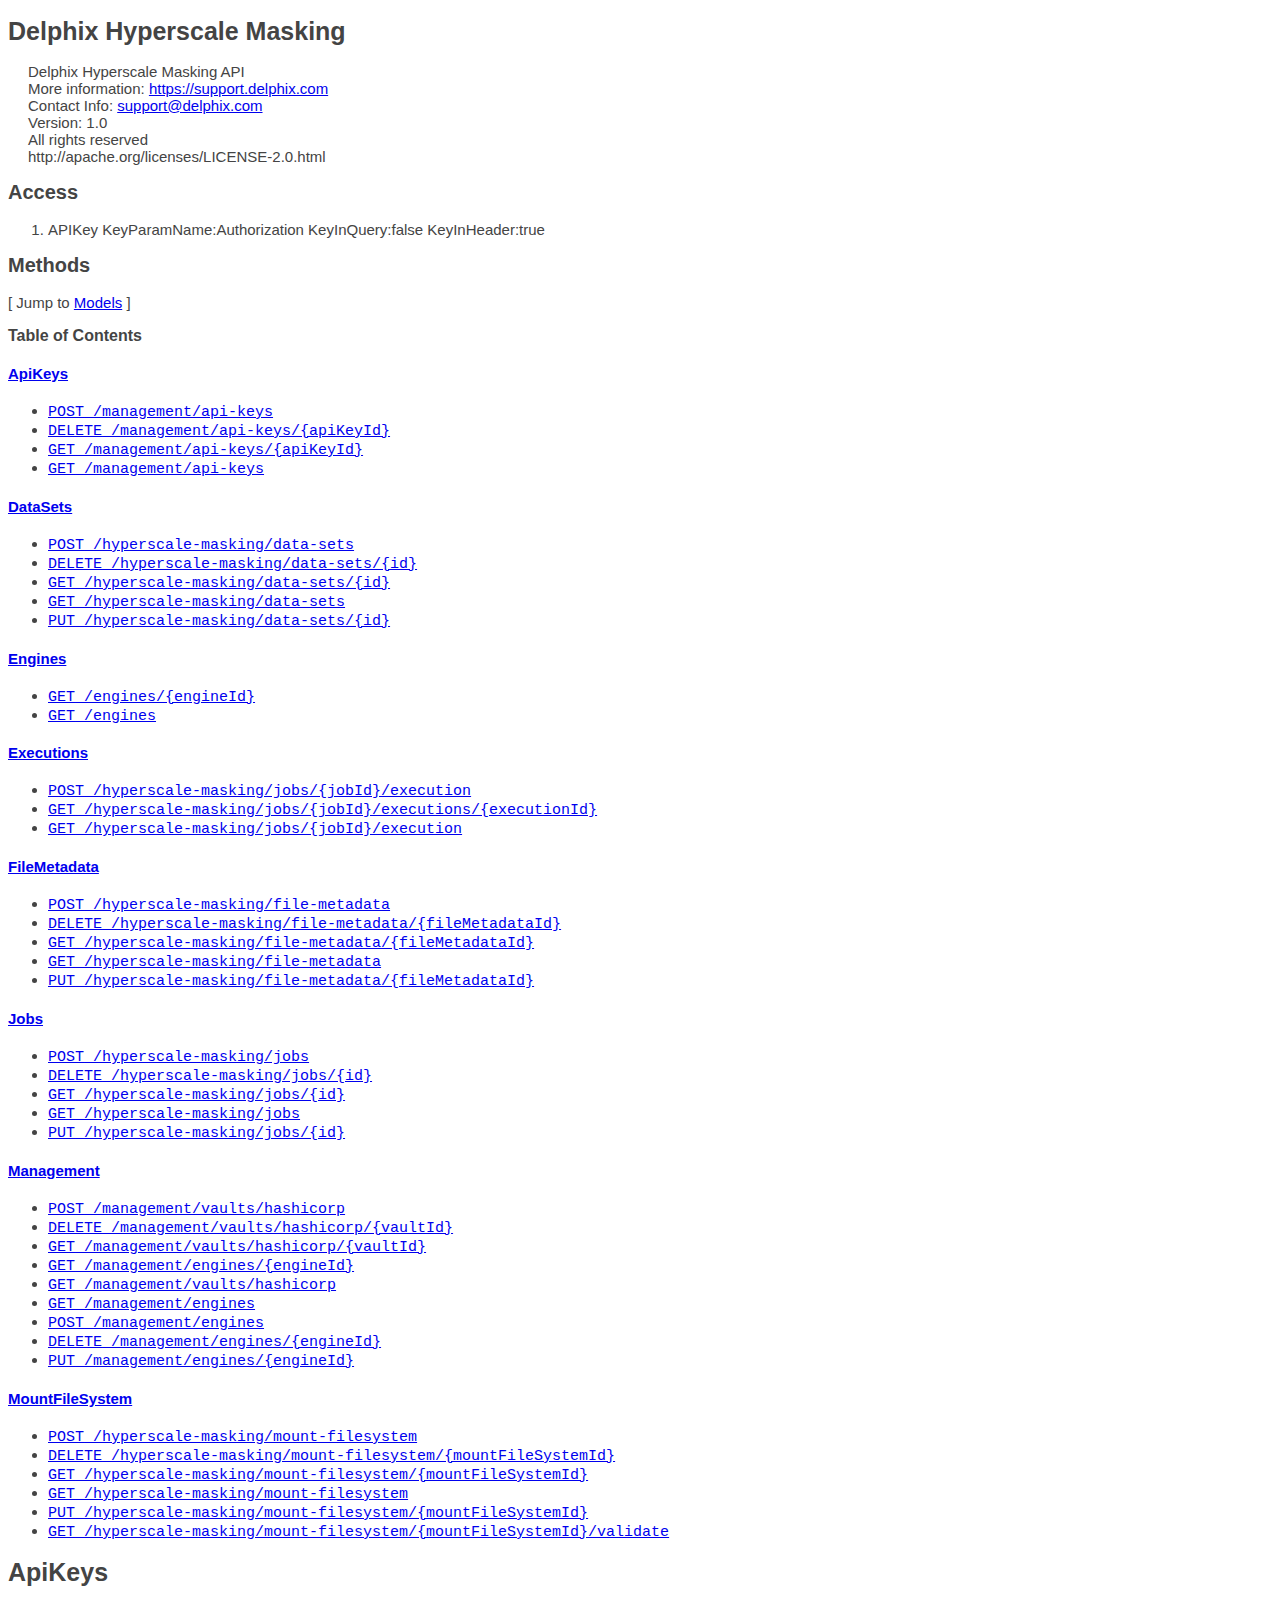
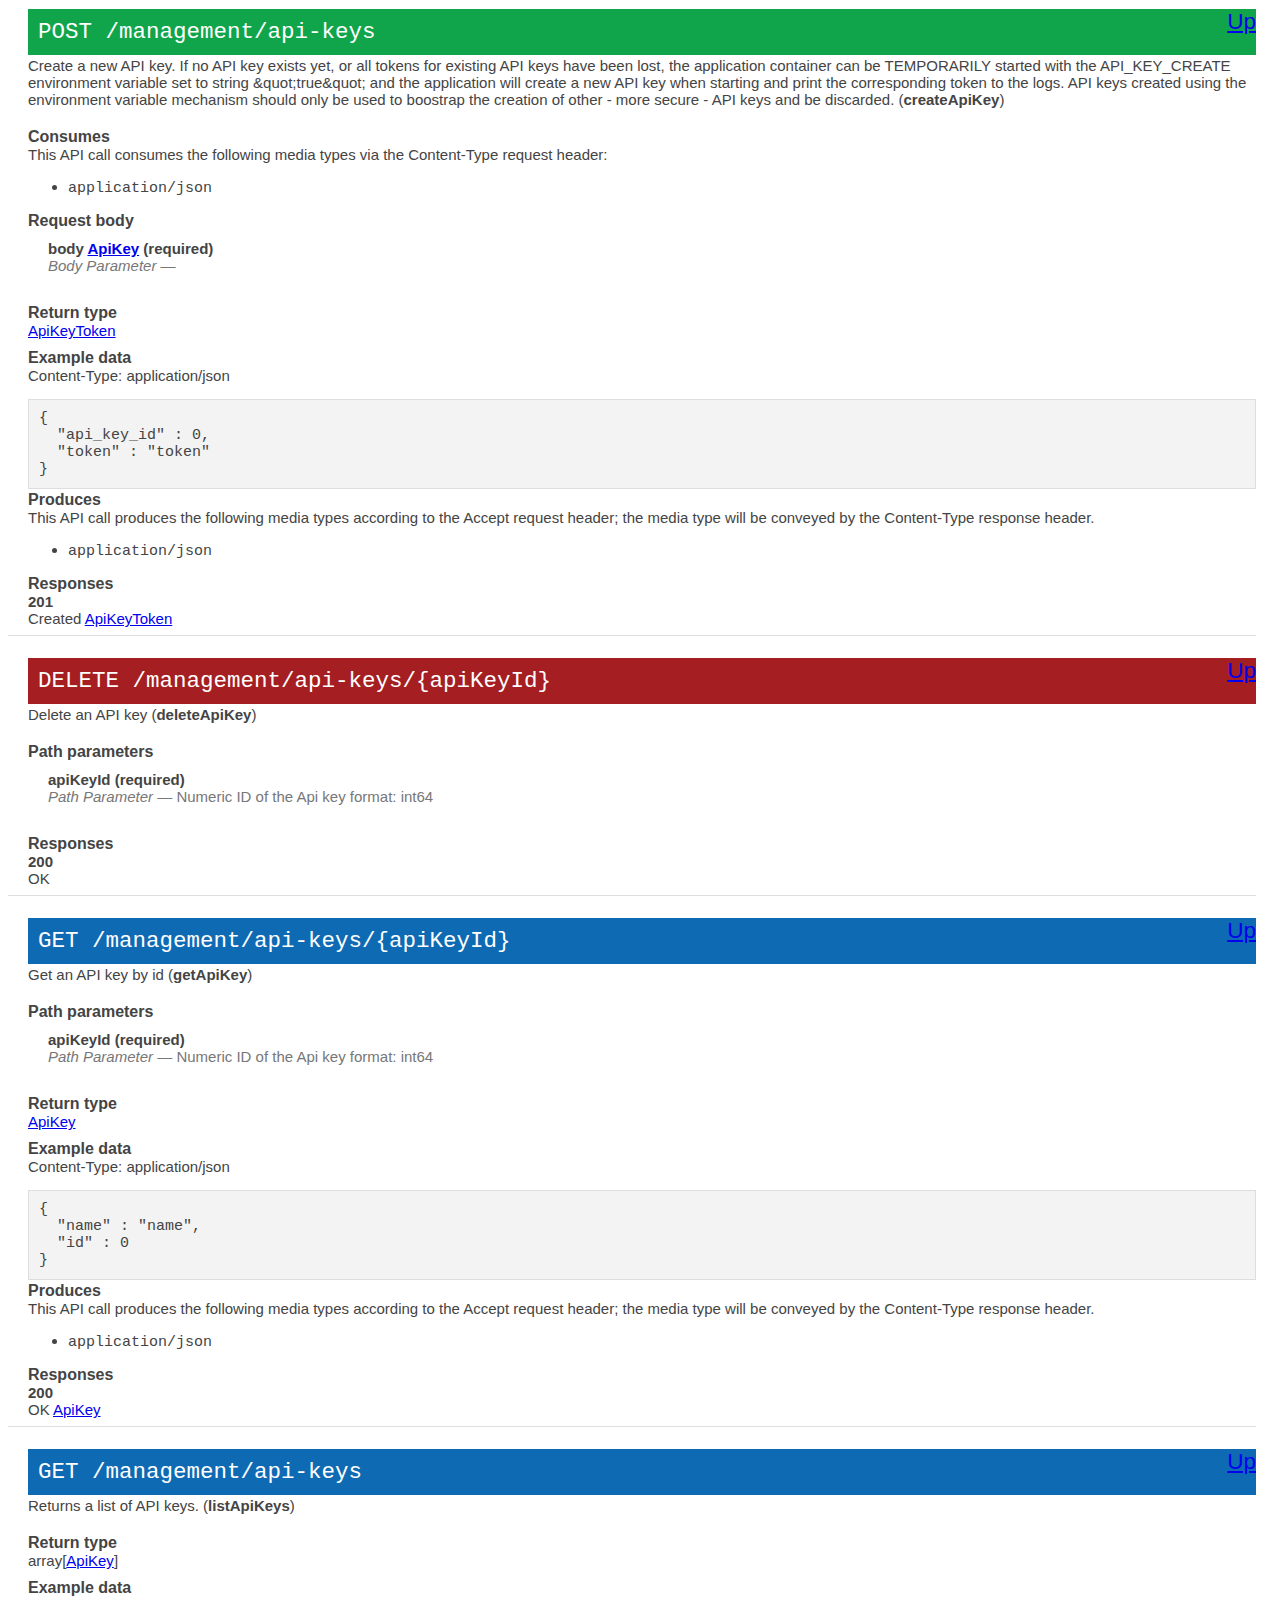
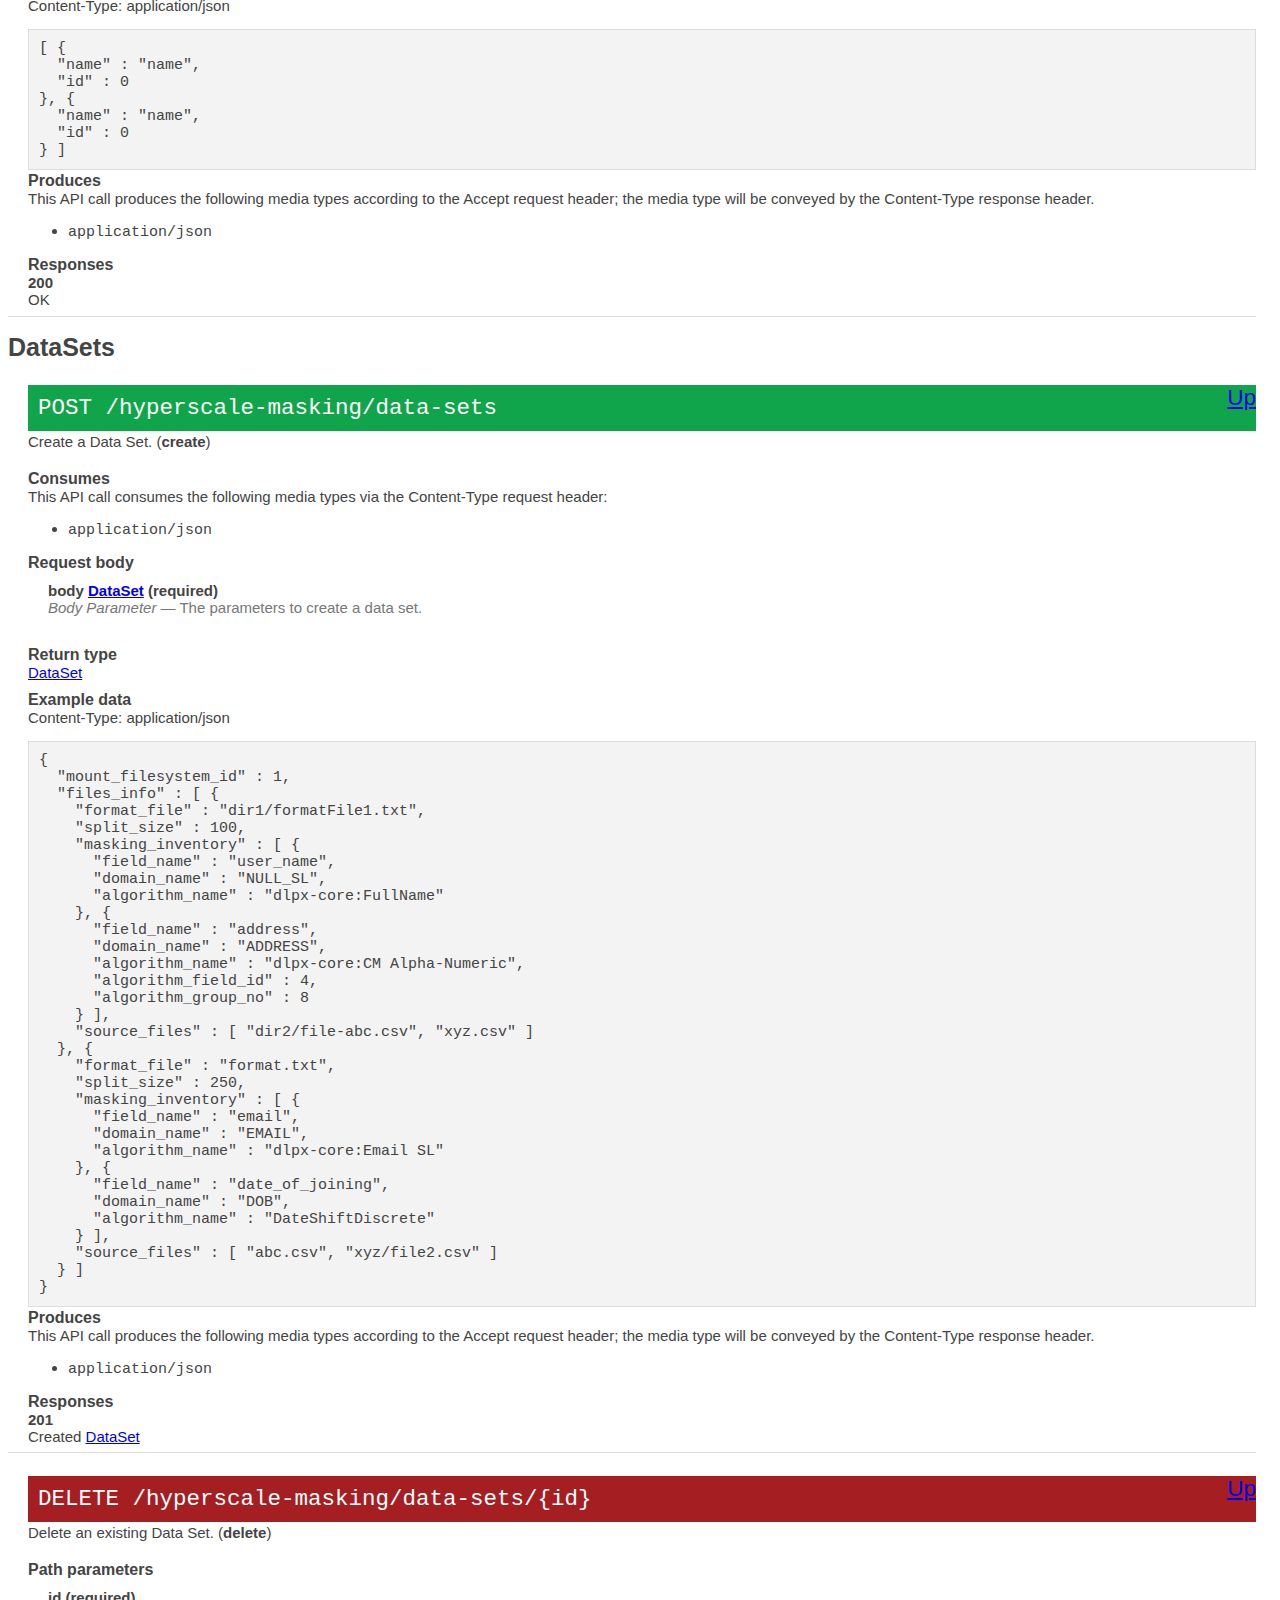
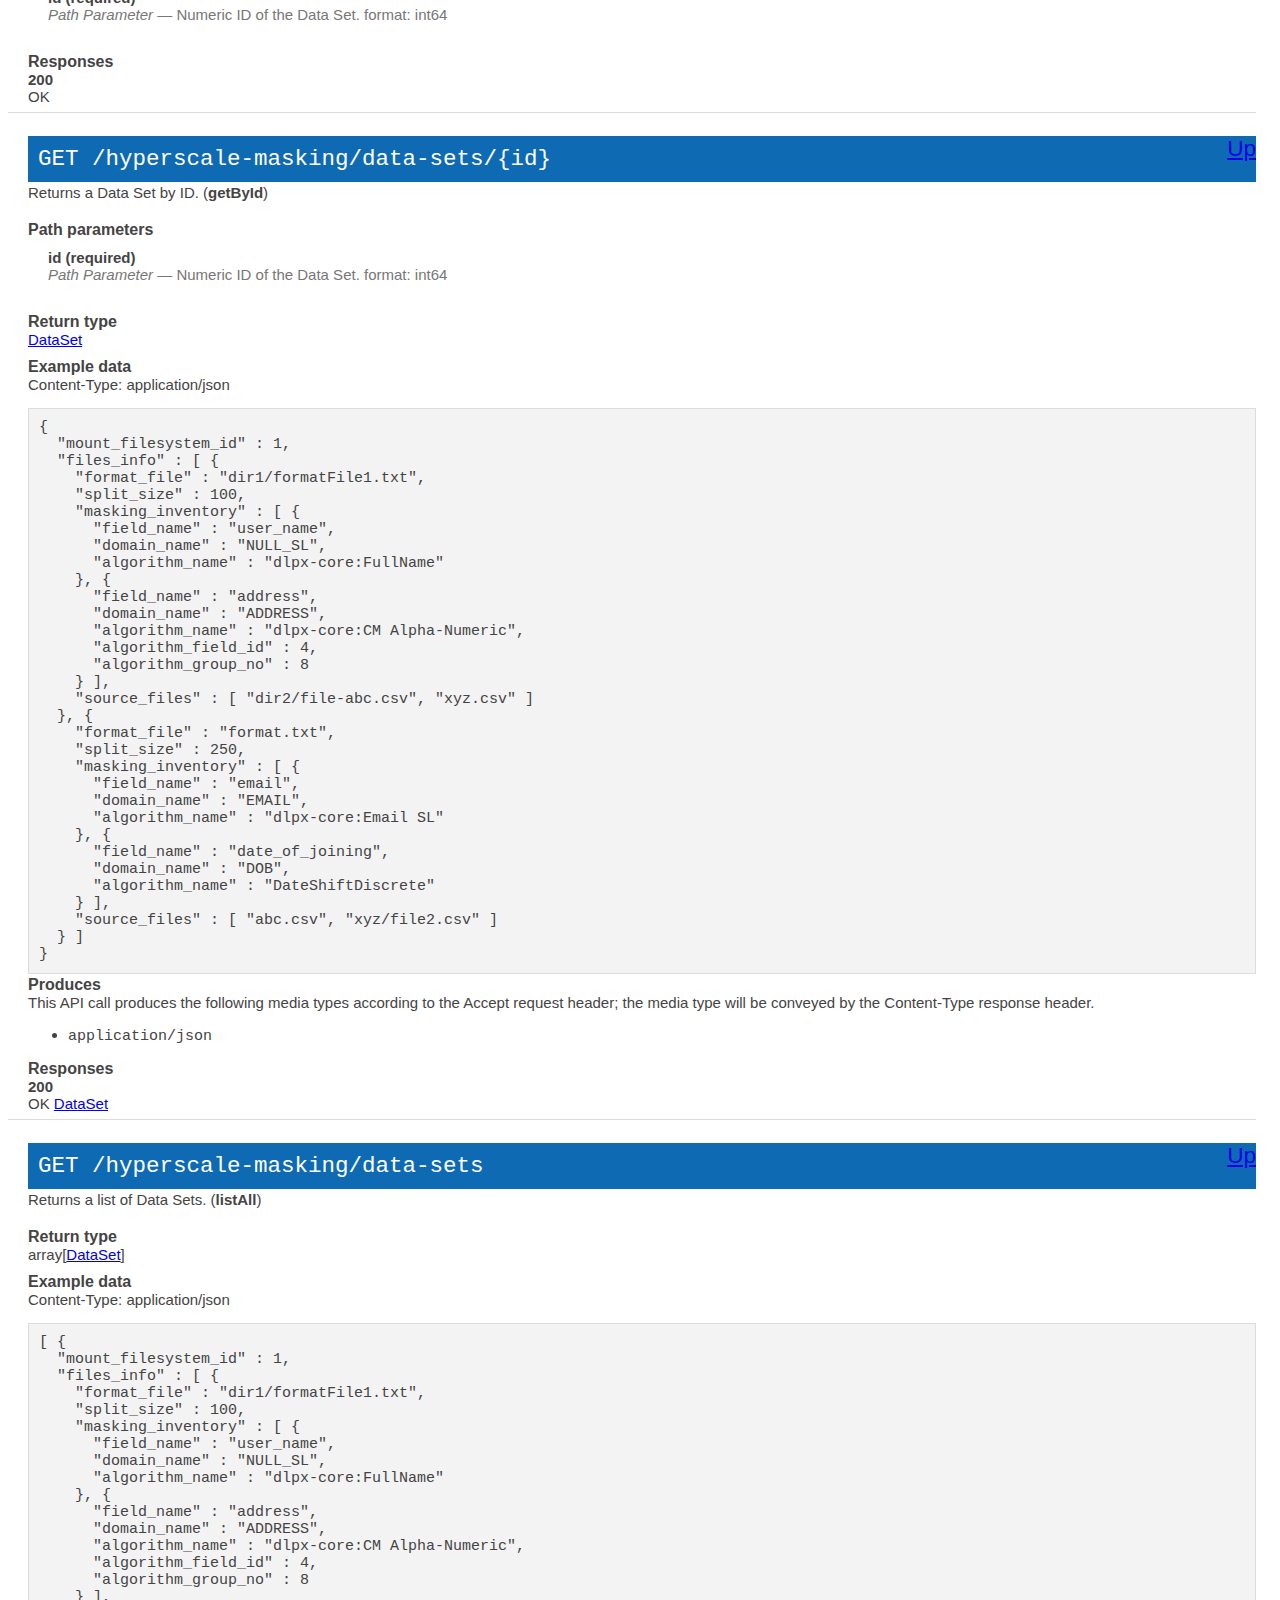
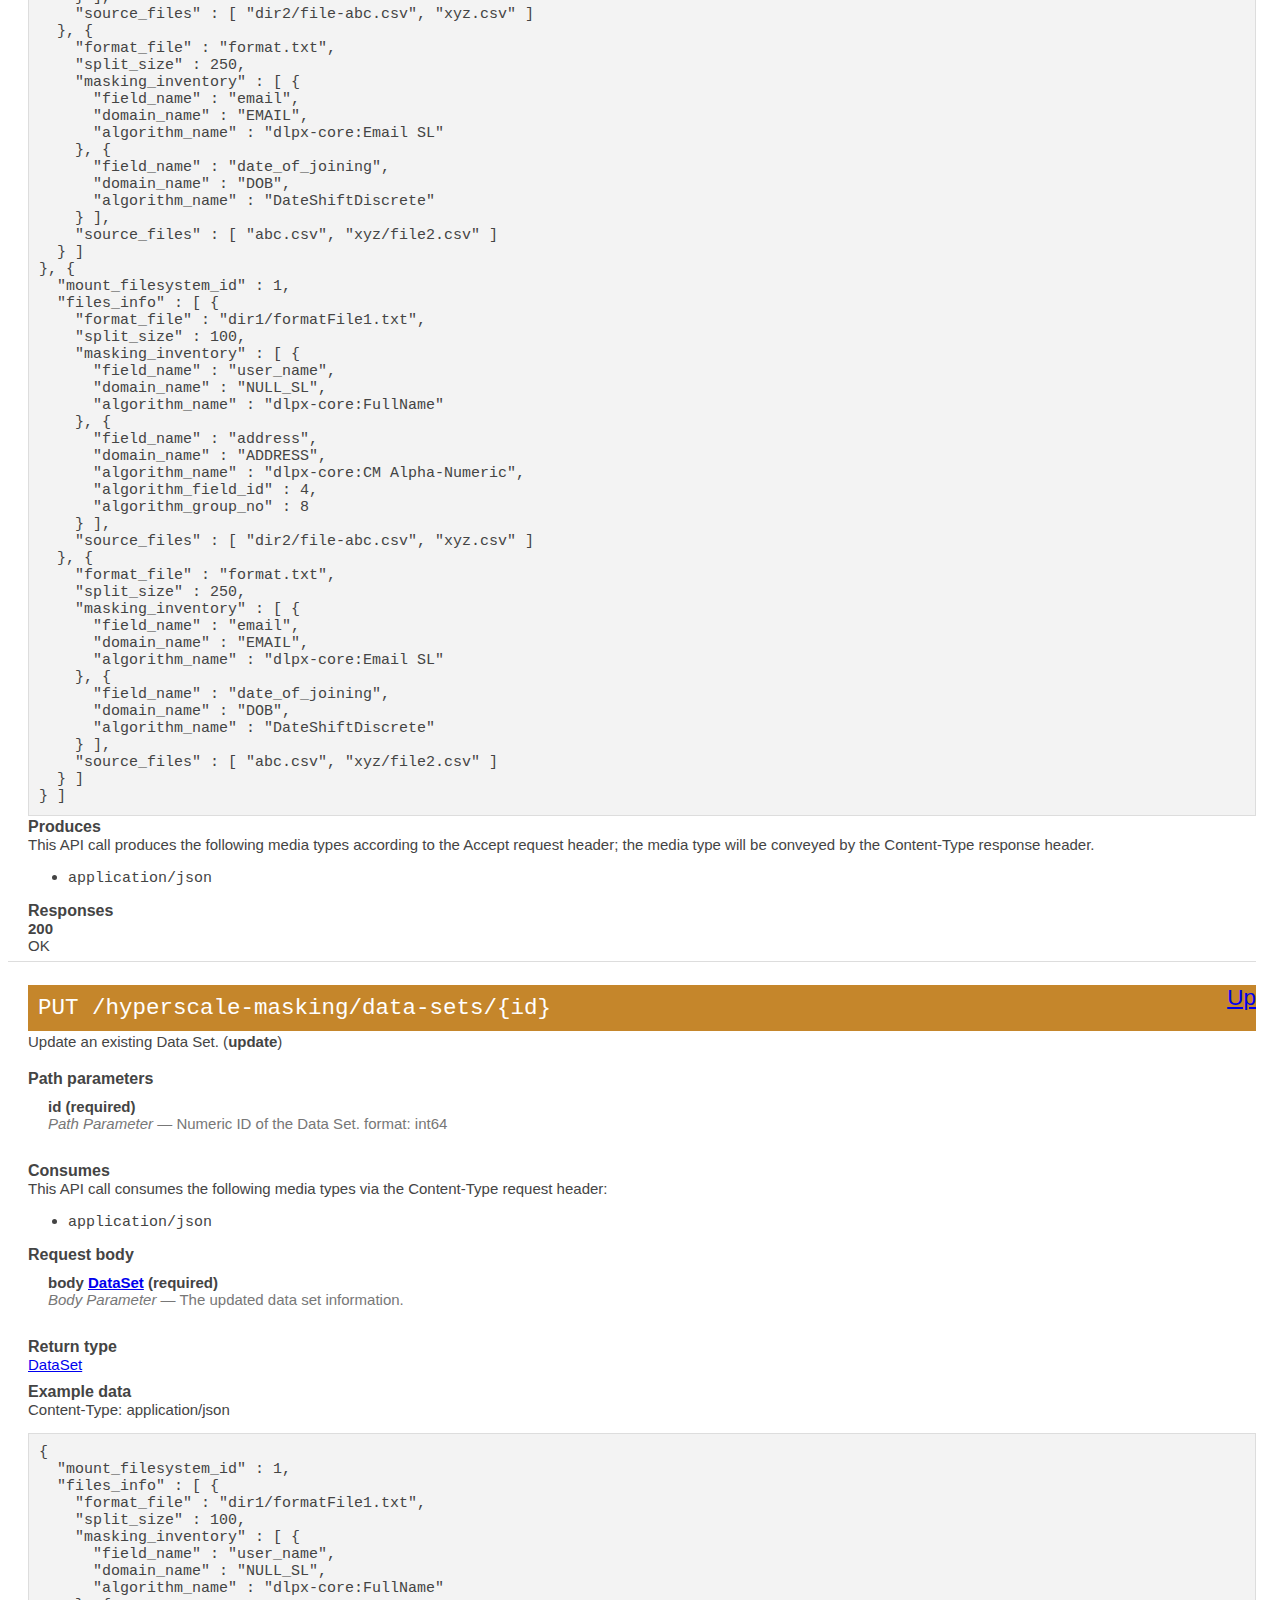
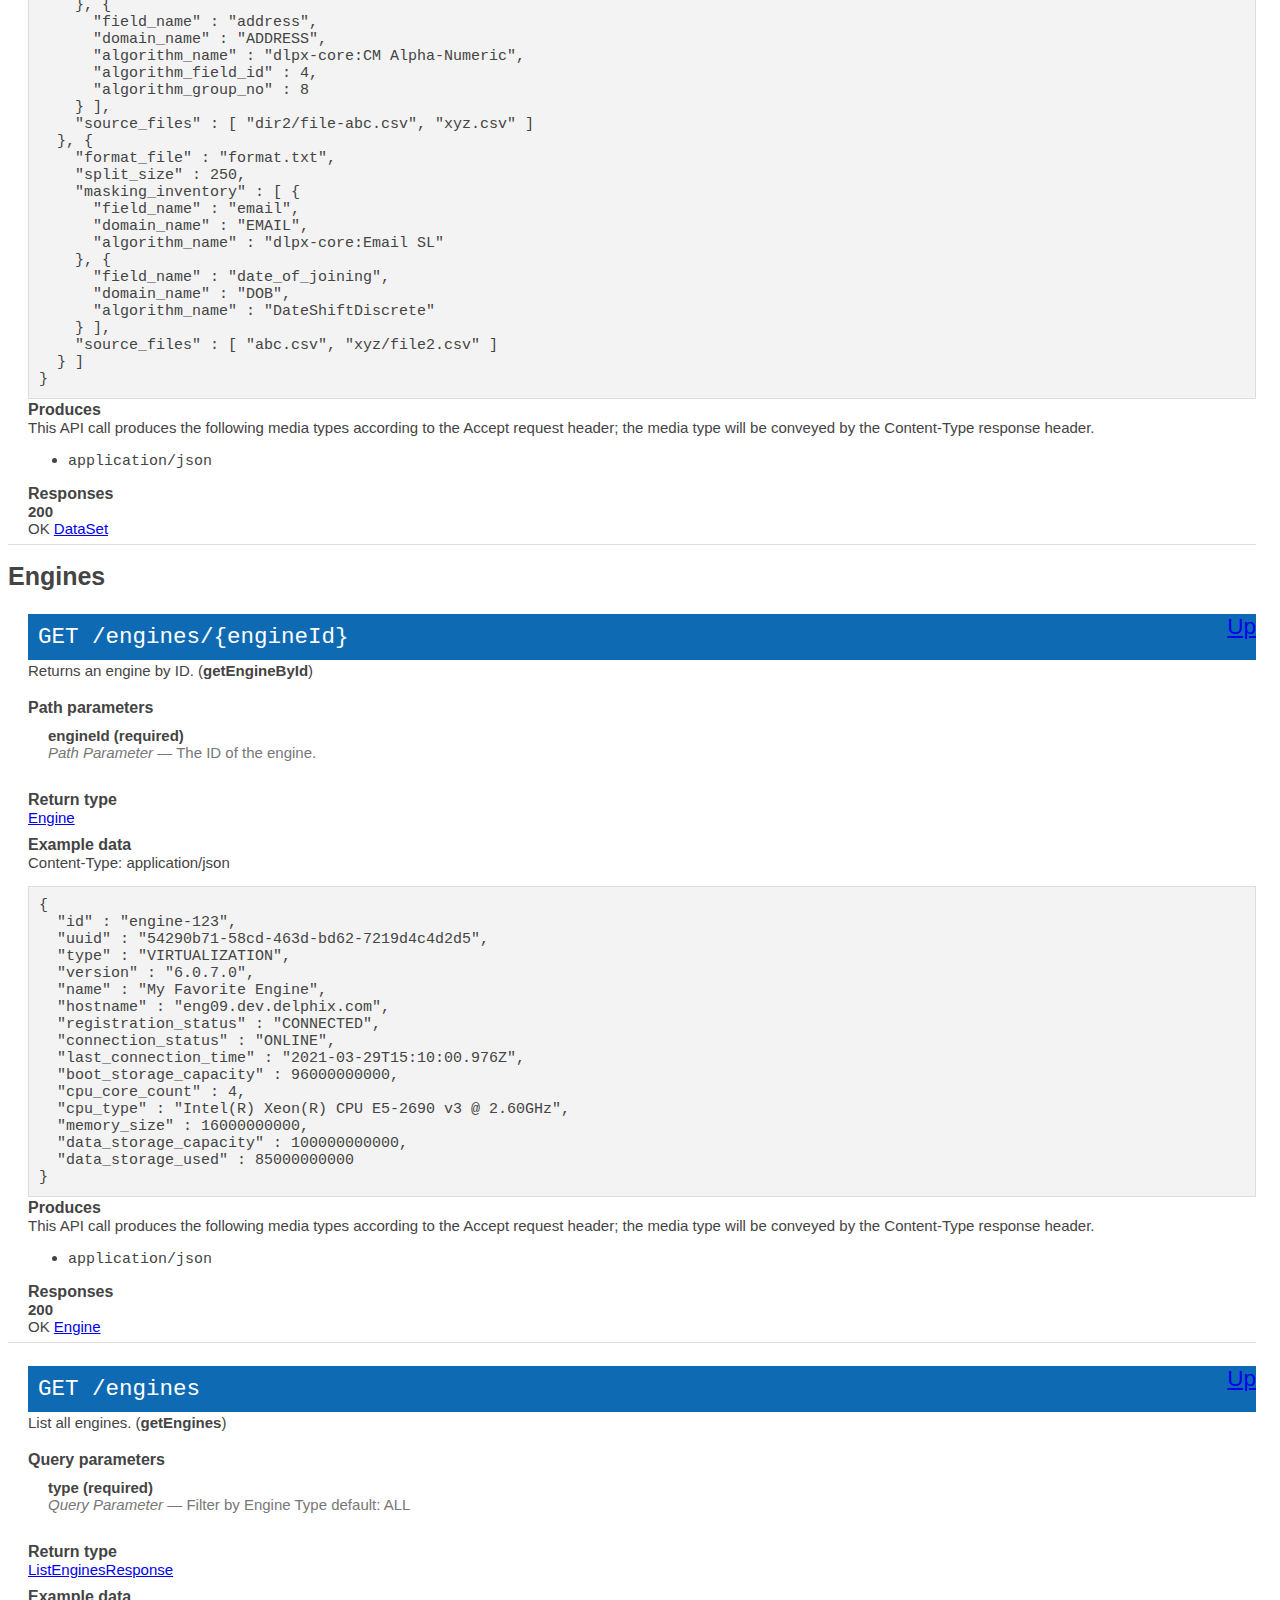
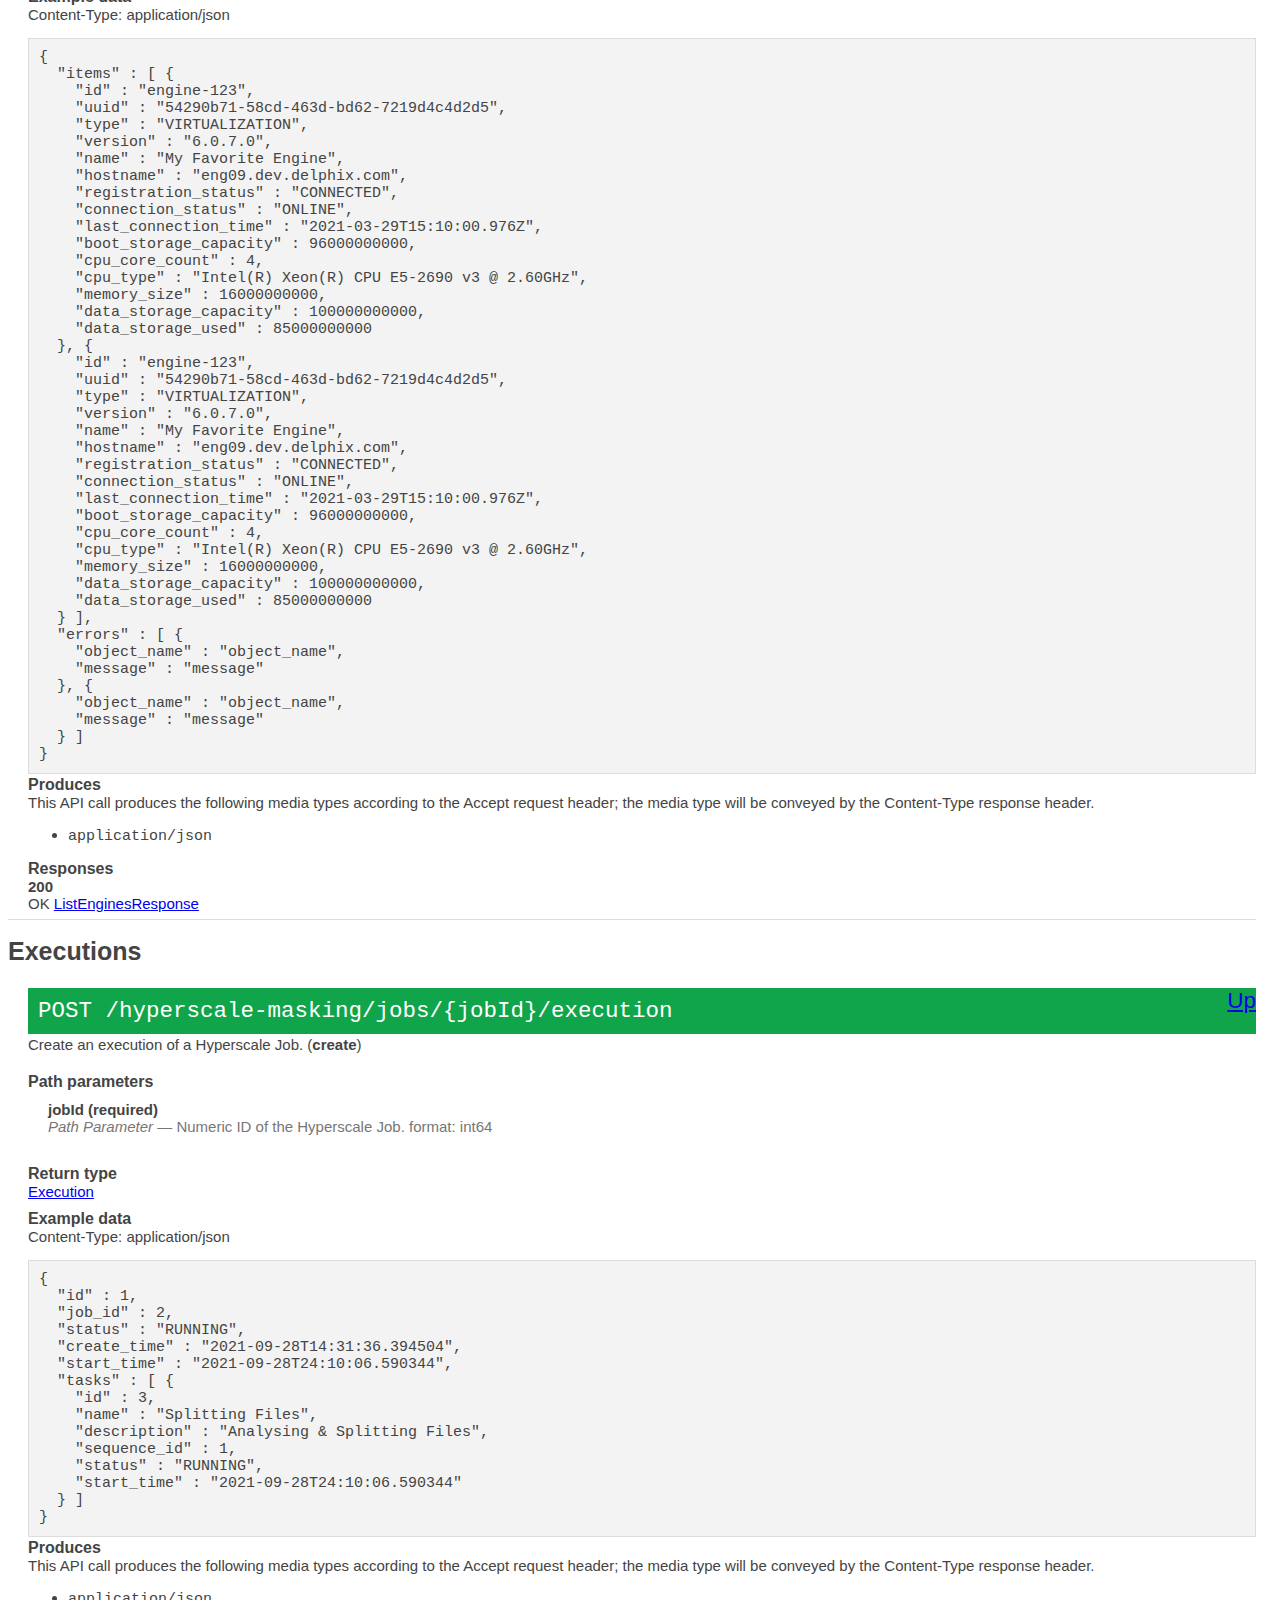
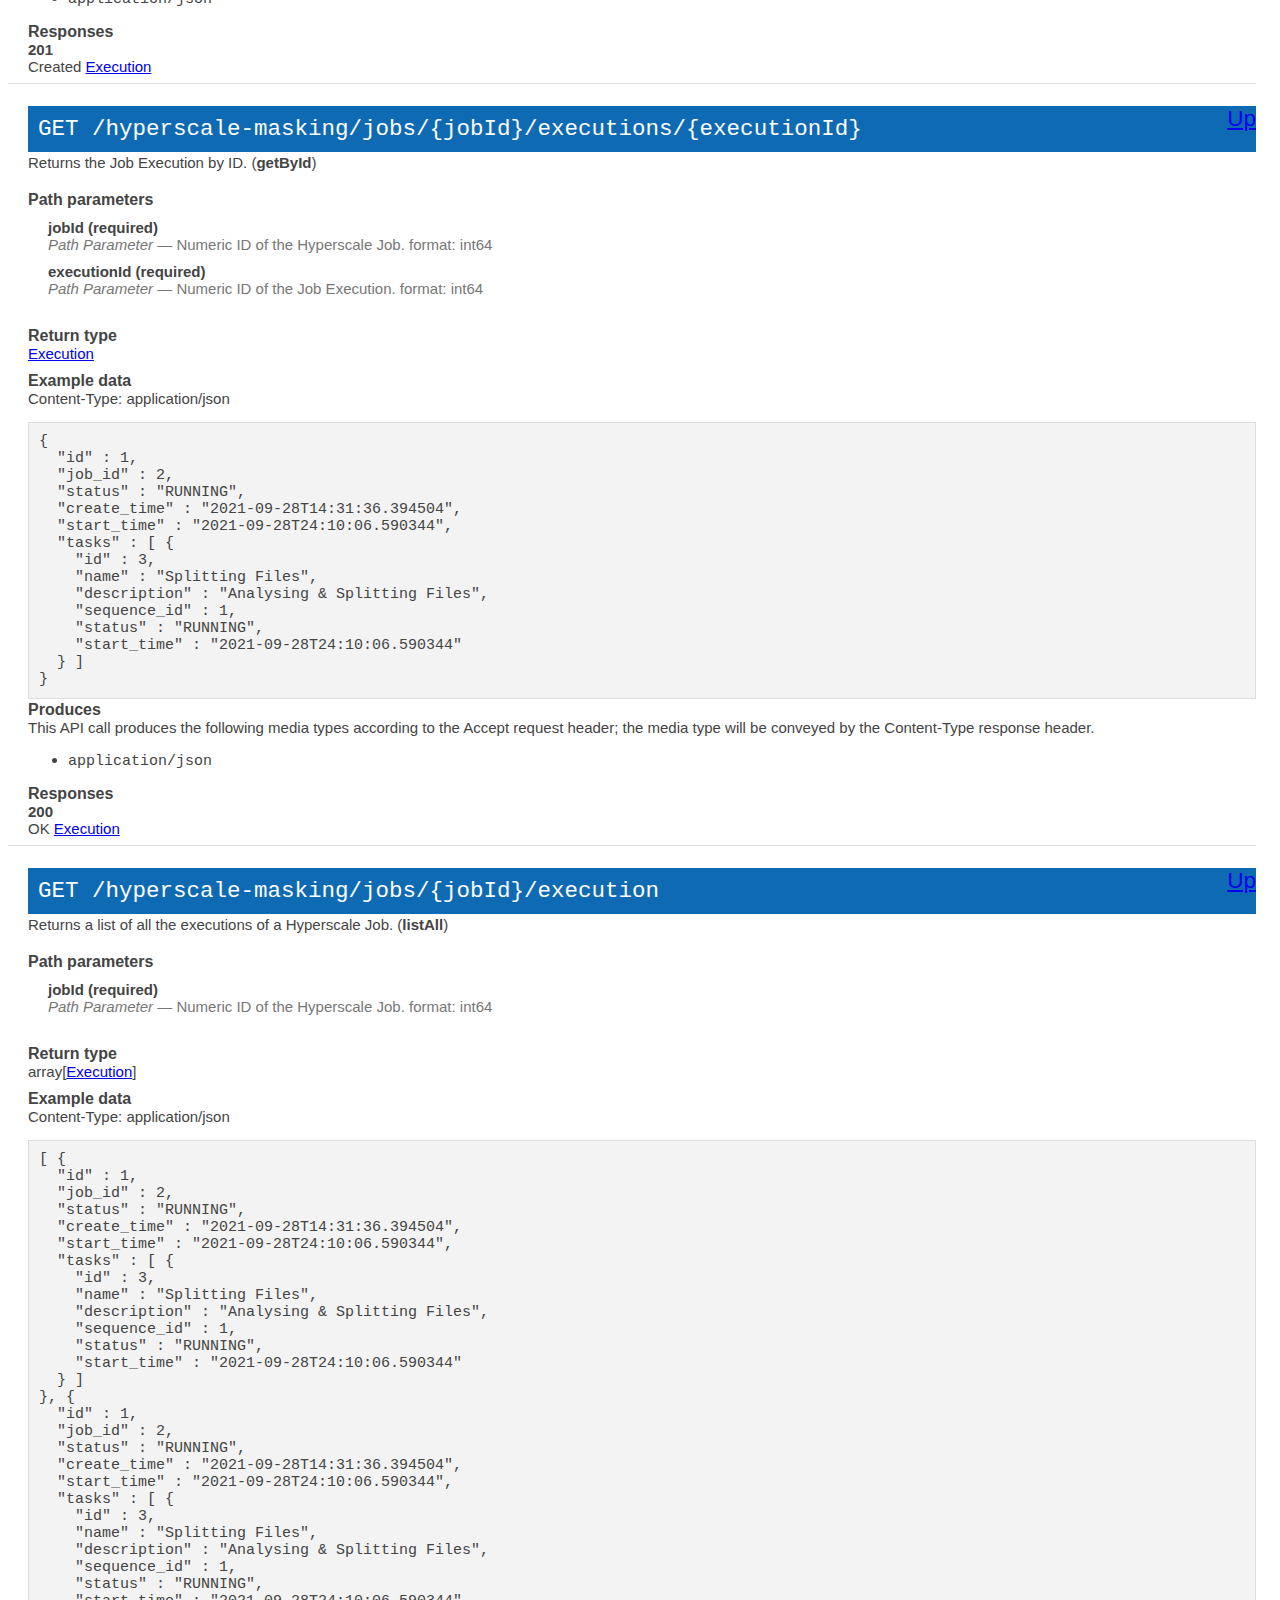
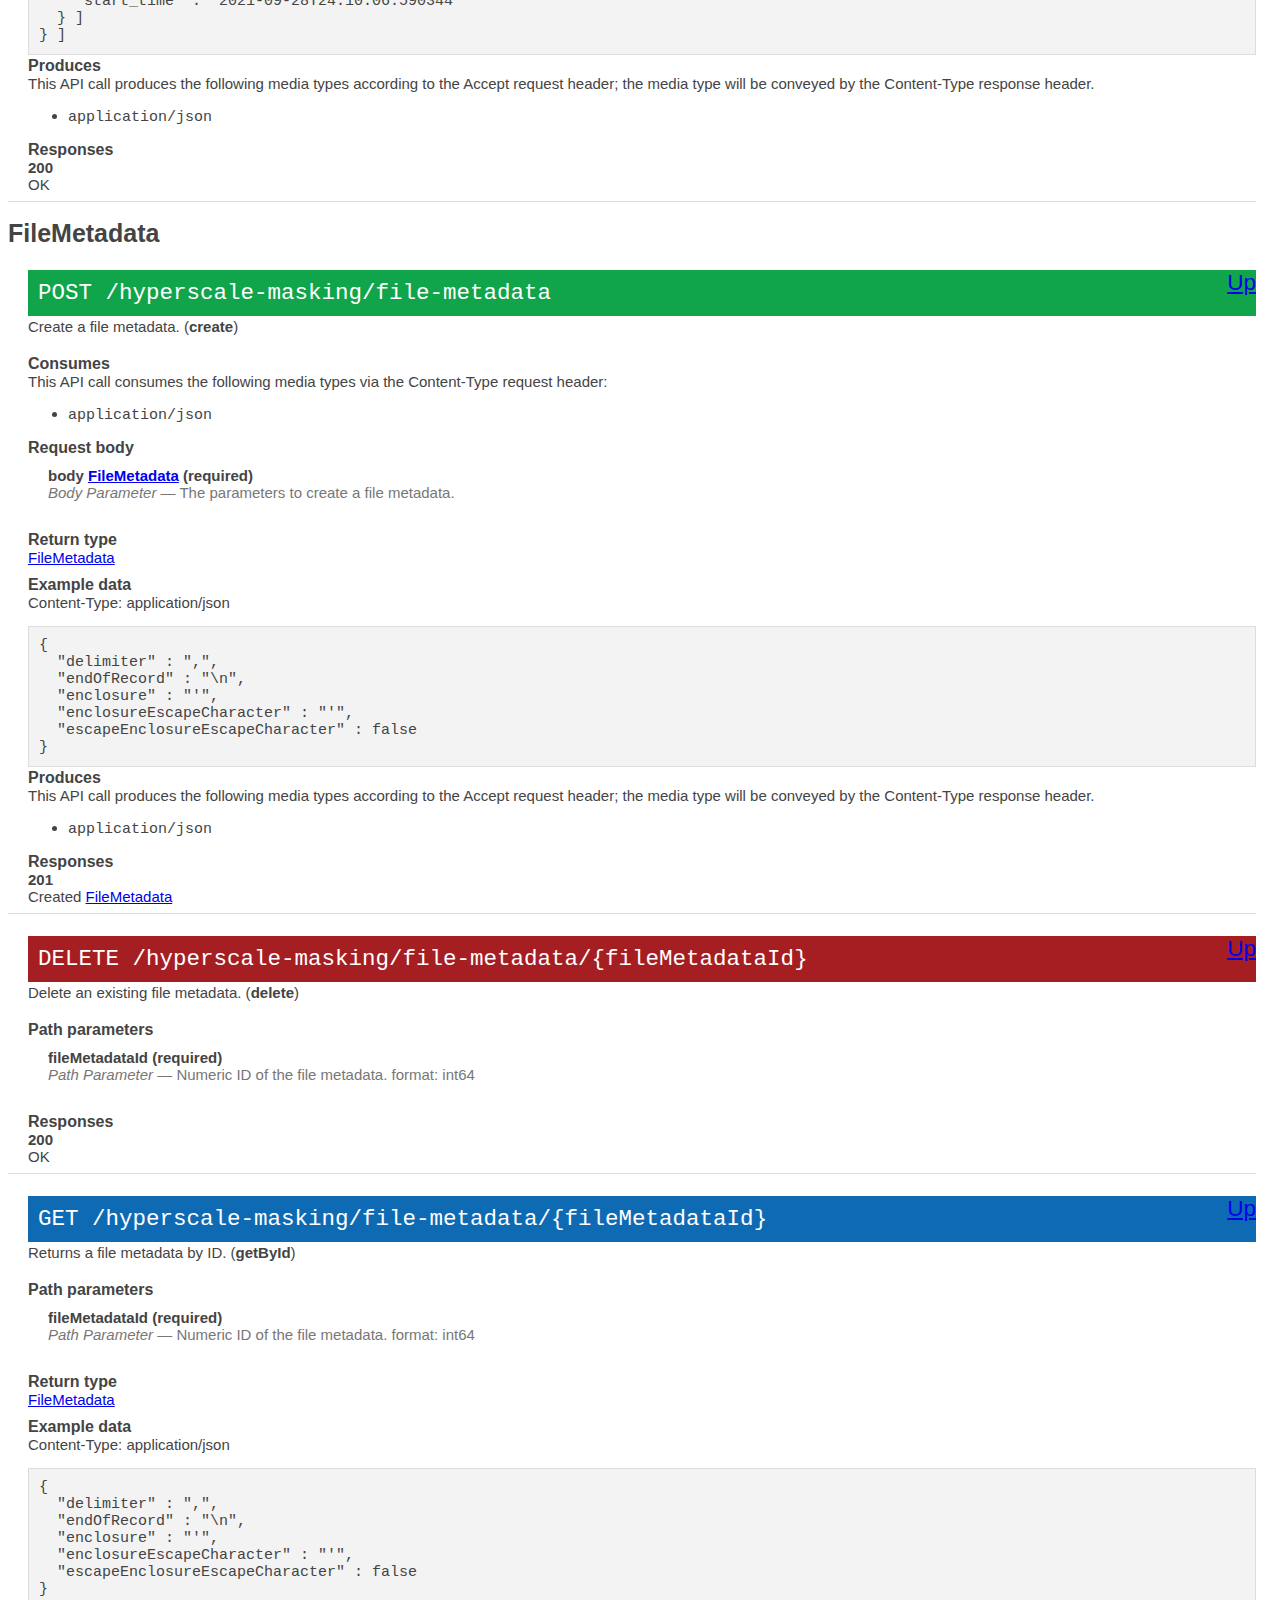
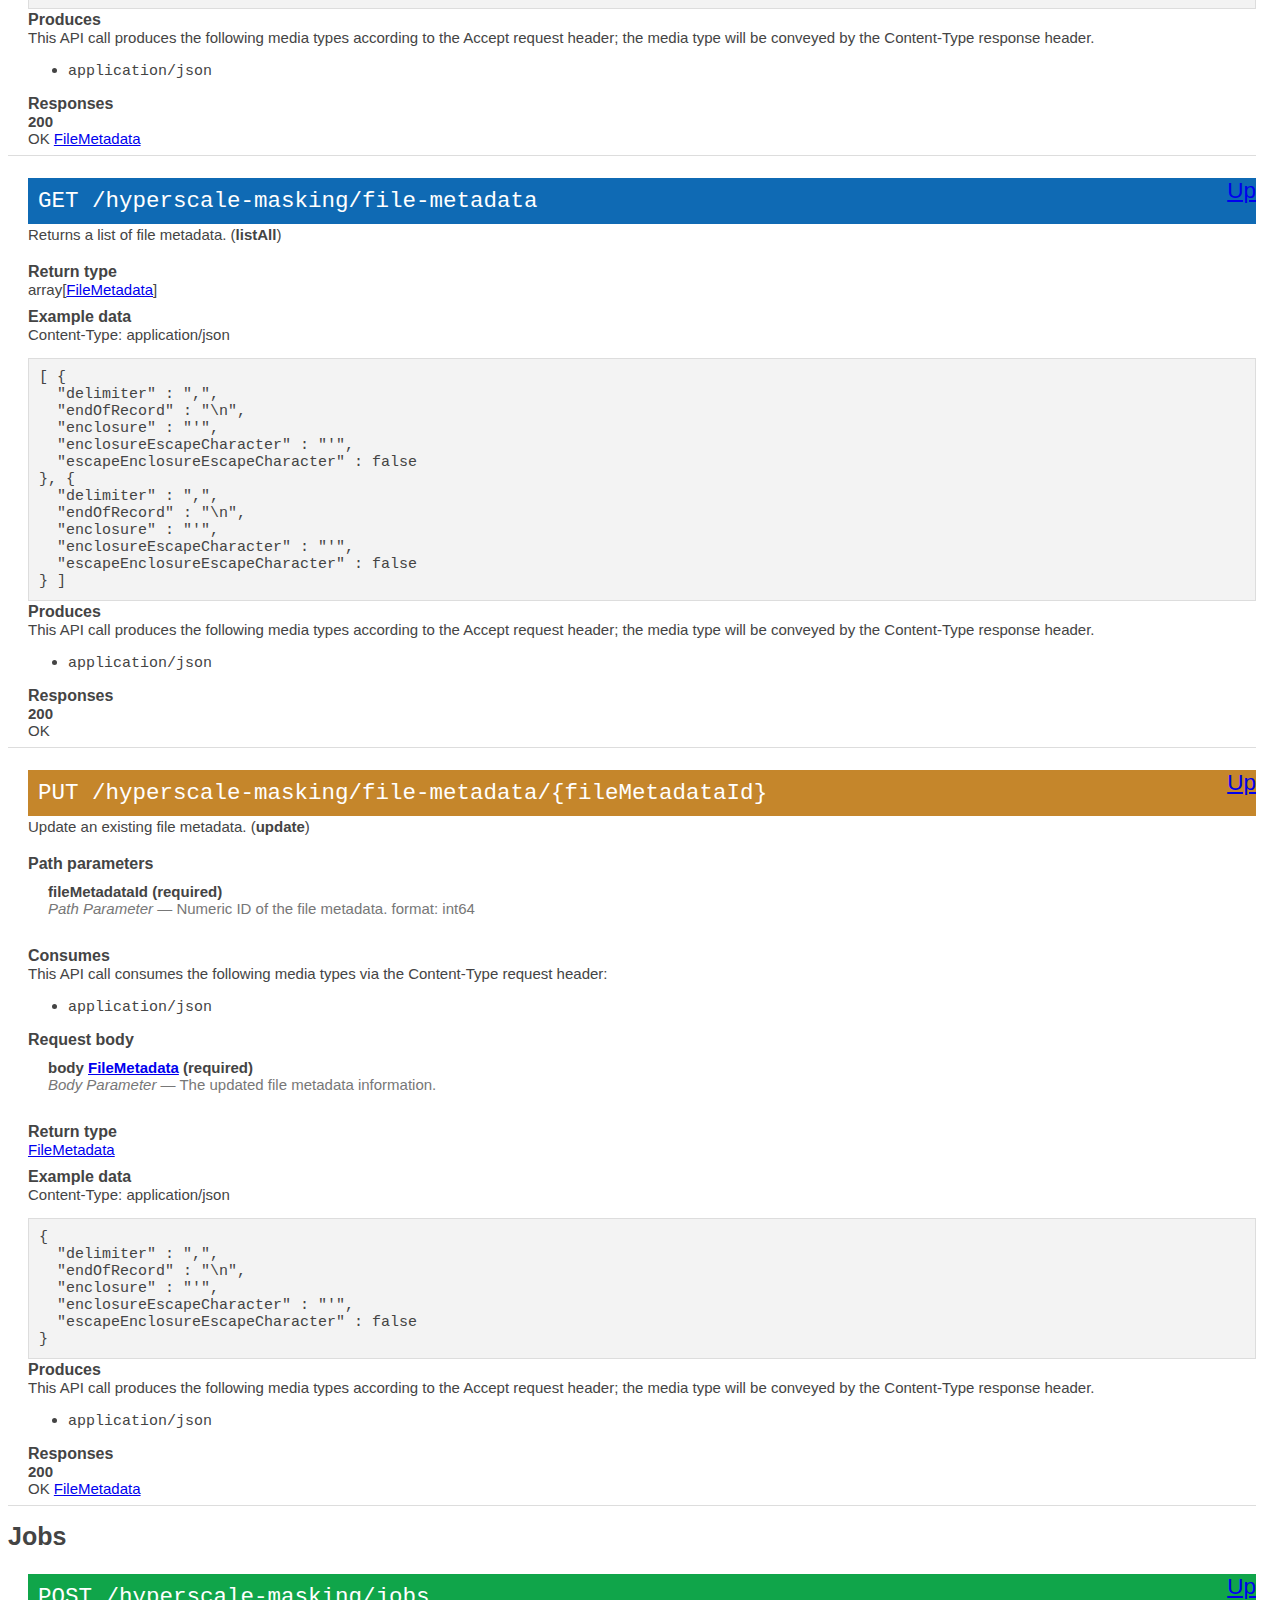
<file: hyperscaleComplianceApiEndpoints/2_0_0_hyperscaleComplianceApiEndpoints.html>
<!doctype html>
<html>
  <head>
    <title>Delphix Hyperscale Masking</title>
    <style type="text/css">
      body {
      	font-family: Trebuchet MS, sans-serif;
      	font-size: 15px;
      	color: #444;
      	margin-right: 24px;
      }
      
      h1	{
      	font-size: 25px;
      }
      h2	{
      	font-size: 20px;
      }
      h3	{
      	font-size: 16px;
      	font-weight: bold;
      }
      hr	{
      	height: 1px;
      	border: 0;
      	color: #ddd;
      	background-color: #ddd;
      }
      
      .app-desc {
        clear: both;
        margin-left: 20px;
      }
      .param-name {
        width: 100%;
      }
      .license-info {
        margin-left: 20px;
      }
      
      .license-url {
        margin-left: 20px;
      }
      
      .model {
        margin: 0 0 0px 20px;
      }
      
      .method {
        margin-left: 20px;
      }
      
      .method-notes	{
      	margin: 10px 0 20px 0;
      	font-size: 90%;
      	color: #555;
      }
      
      pre {
        padding: 10px;
        margin-bottom: 2px;
      }
      
      .http-method {
       text-transform: uppercase;
      }
      
      pre.get {
        background-color: #0f6ab4;
      }
      
      pre.post {
        background-color: #10a54a;
      }
      
      pre.put {
        background-color: #c5862b;
      }
      
      pre.delete {
        background-color: #a41e22;
      }
      
      .huge	{
      	color: #fff;
      }
      
      pre.example {
        background-color: #f3f3f3;
        padding: 10px;
        border: 1px solid #ddd;
      }
      
      code {
        white-space: pre;
      }
      
      .nickname {
        font-weight: bold;
      }
      
      .method-path {
        font-size: 1.5em;
        background-color: #0f6ab4;
      }
      
      .up {
        float:right;
      }
      
      .parameter {
        width: 500px;
      }
      
      .param {
        width: 500px;
        padding: 10px 0 0 20px;
        font-weight: bold;
      }
      
      .param-desc {
        width: 700px;
        padding: 0 0 0 20px;
        color: #777;
      }
      
      .param-type {
        font-style: italic;
      }
      
      .param-enum-header {
      width: 700px;
      padding: 0 0 0 60px;
      color: #777;
      font-weight: bold;
      }
      
      .param-enum {
      width: 700px;
      padding: 0 0 0 80px;
      color: #777;
      font-style: italic;
      }
      
      .field-label {
        padding: 0;
        margin: 0;
        clear: both;
      }
      
      .field-items	{
      	padding: 0 0 15px 0;
      	margin-bottom: 15px;
      }
      
      .return-type {
        clear: both;
        padding-bottom: 10px;
      }
      
      .param-header {
        font-weight: bold;
      }
      
      .method-tags {
        text-align: right;
      }
      
      .method-tag {
        background: none repeat scroll 0% 0% #24A600;
        border-radius: 3px;
        padding: 2px 10px;
        margin: 2px;
        color: #FFF;
        display: inline-block;
        text-decoration: none;
      }
    </style>
  </head>
  <body>
  <h1>Delphix Hyperscale Masking</h1>
    <div class="app-desc">Delphix Hyperscale Masking API</div>
    <div class="app-desc">More information: <a href="https://support.delphix.com">https://support.delphix.com</a></div>
    <div class="app-desc">Contact Info: <a href="support@delphix.com">support@delphix.com</a></div>
    <div class="app-desc">Version: 1.0</div>
    
    <div class="license-info">All rights reserved</div>
    <div class="license-url">http://apache.org/licenses/LICENSE-2.0.html</div>
  <h2>Access</h2>
    <ol>
      <li>APIKey KeyParamName:Authorization KeyInQuery:false KeyInHeader:true</li>
    </ol>

  <h2><a name="__Methods">Methods</a></h2>
  [ Jump to <a href="#__Models">Models</a> ]

  <h3>Table of Contents </h3>
  <div class="method-summary"></div>
  <h4><a href="#ApiKeys">ApiKeys</a></h4>
  <ul>
  <li><a href="#createApiKey"><code><span class="http-method">post</span> /management/api-keys</code></a></li>
  <li><a href="#deleteApiKey"><code><span class="http-method">delete</span> /management/api-keys/{apiKeyId}</code></a></li>
  <li><a href="#getApiKey"><code><span class="http-method">get</span> /management/api-keys/{apiKeyId}</code></a></li>
  <li><a href="#listApiKeys"><code><span class="http-method">get</span> /management/api-keys</code></a></li>
  </ul>
  <h4><a href="#DataSets">DataSets</a></h4>
  <ul>
  <li><a href="#create"><code><span class="http-method">post</span> /hyperscale-masking/data-sets</code></a></li>
  <li><a href="#delete"><code><span class="http-method">delete</span> /hyperscale-masking/data-sets/{id}</code></a></li>
  <li><a href="#getById"><code><span class="http-method">get</span> /hyperscale-masking/data-sets/{id}</code></a></li>
  <li><a href="#listAll"><code><span class="http-method">get</span> /hyperscale-masking/data-sets</code></a></li>
  <li><a href="#update"><code><span class="http-method">put</span> /hyperscale-masking/data-sets/{id}</code></a></li>
  </ul>
  <h4><a href="#Engines">Engines</a></h4>
  <ul>
  <li><a href="#getEngineById"><code><span class="http-method">get</span> /engines/{engineId}</code></a></li>
  <li><a href="#getEngines"><code><span class="http-method">get</span> /engines</code></a></li>
  </ul>
  <h4><a href="#Executions">Executions</a></h4>
  <ul>
  <li><a href="#createExecution"><code><span class="http-method">post</span> /hyperscale-masking/jobs/{jobId}/execution</code></a></li>
  <li><a href="#getExecutionById"><code><span class="http-method">get</span> /hyperscale-masking/jobs/{jobId}/executions/{executionId}</code></a></li>
  <li><a href="#listAllExecution"><code><span class="http-method">get</span> /hyperscale-masking/jobs/{jobId}/execution</code></a></li>
  </ul>
  <h4><a href="#FileMetadatas">FileMetadata</a></h4>
  <ul>
  <li><a href="#createFileMetadata"><code><span class="http-method">post</span> /hyperscale-masking/file-metadata</code></a></li>
  <li><a href="#deleteFileMetadata"><code><span class="http-method">delete</span> /hyperscale-masking/file-metadata/{fileMetadataId}</code></a></li>
  <li><a href="#getFileMetadataById"><code><span class="http-method">get</span> /hyperscale-masking/file-metadata/{fileMetadataId}</code></a></li>
  <li><a href="#listAllFileMetadata"><code><span class="http-method">get</span> /hyperscale-masking/file-metadata</code></a></li>
  <li><a href="#updateFileMetadata"><code><span class="http-method">put</span> /hyperscale-masking/file-metadata/{fileMetadataId}</code></a></li>
  </ul>
  <h4><a href="#Jobs">Jobs</a></h4>
  <ul>
  <li><a href="#createJob"><code><span class="http-method">post</span> /hyperscale-masking/jobs</code></a></li>
  <li><a href="#deleteJob"><code><span class="http-method">delete</span> /hyperscale-masking/jobs/{id}</code></a></li>
  <li><a href="#getJobById"><code><span class="http-method">get</span> /hyperscale-masking/jobs/{id}</code></a></li>
  <li><a href="#listAllJob"><code><span class="http-method">get</span> /hyperscale-masking/jobs</code></a></li>
  <li><a href="#updateJob"><code><span class="http-method">put</span> /hyperscale-masking/jobs/{id}</code></a></li>
  </ul>
  <h4><a href="#Management">Management</a></h4>
  <ul>
  <li><a href="#createHashicorpVault"><code><span class="http-method">post</span> /management/vaults/hashicorp</code></a></li>
  <li><a href="#deleteHashicorpVault"><code><span class="http-method">delete</span> /management/vaults/hashicorp/{vaultId}</code></a></li>
  <li><a href="#getHashicorpVault"><code><span class="http-method">get</span> /management/vaults/hashicorp/{vaultId}</code></a></li>
  <li><a href="#getRegisteredEngine"><code><span class="http-method">get</span> /management/engines/{engineId}</code></a></li>
  <li><a href="#listHashicorpVaults"><code><span class="http-method">get</span> /management/vaults/hashicorp</code></a></li>
  <li><a href="#listRegisteredEngines"><code><span class="http-method">get</span> /management/engines</code></a></li>
  <li><a href="#registerEngine"><code><span class="http-method">post</span> /management/engines</code></a></li>
  <li><a href="#unregisterEngine"><code><span class="http-method">delete</span> /management/engines/{engineId}</code></a></li>
  <li><a href="#updateRegisteredEngine"><code><span class="http-method">put</span> /management/engines/{engineId}</code></a></li>
  </ul>
  <h4><a href="#MountFileSystems">MountFileSystem</a></h4>
  <ul>
  <li><a href="#createMountFilesystem"><code><span class="http-method">post</span> /hyperscale-masking/mount-filesystem</code></a></li>
  <li><a href="#deleteMountFilesystem"><code><span class="http-method">delete</span> /hyperscale-masking/mount-filesystem/{mountFileSystemId}</code></a></li>
  <li><a href="#getMountFilesystem"><code><span class="http-method">get</span> /hyperscale-masking/mount-filesystem/{mountFileSystemId}</code></a></li>
  <li><a href="#listMountFilesystem"><code><span class="http-method">get</span> /hyperscale-masking/mount-filesystem</code></a></li>
  <li><a href="#updateMountFilesystem"><code><span class="http-method">put</span> /hyperscale-masking/mount-filesystem/{mountFileSystemId}</code></a></li>
  <li><a href="#validateMountFilesystem"><code><span class="http-method">get</span> /hyperscale-masking/mount-filesystem/{mountFileSystemId}/validate</code></a></li>
  </ul>

  <h1><a name="ApiKeys">ApiKeys</a></h1>
  <div class="method"><a name="createApiKey"></a>
    <div class="method-path">
    <a class="up" href="#__Methods">Up</a>
    <pre class="post"><code class="huge"><span class="http-method">post</span> /management/api-keys</code></pre></div>
    <div class="method-summary">Create a new API key. If no API key exists yet, or all tokens for existing API keys have
been lost, the application container can be TEMPORARILY started with the
API_KEY_CREATE environment variable set to string &amp;quot;true&amp;quot; and the application will
create a new API key when starting and print the corresponding token to the logs.
API keys created using the environment variable mechanism should only be used to
boostrap the creation of other - more secure - API keys and be discarded. (<span class="nickname">createApiKey</span>)</div>
    <div class="method-notes"></div>


    <h3 class="field-label">Consumes</h3>
    This API call consumes the following media types via the <span class="header">Content-Type</span> request header:
    <ul>
      <li><code>application/json</code></li>
    </ul>

    <h3 class="field-label">Request body</h3>
    <div class="field-items">
      <div class="param">body <a href="#ApiKey">ApiKey</a> (required)</div>
      
            <div class="param-desc"><span class="param-type">Body Parameter</span> &mdash;  </div>
                </div>  <!-- field-items -->




    <h3 class="field-label">Return type</h3>
    <div class="return-type">
      <a href="#ApiKeyToken">ApiKeyToken</a>
      
    </div>

    <!--Todo: process Response Object and its headers, schema, examples -->

    <h3 class="field-label">Example data</h3>
    <div class="example-data-content-type">Content-Type: application/json</div>
    <pre class="example"><code>{
  "api_key_id" : 0,
  "token" : "token"
}</code></pre>

    <h3 class="field-label">Produces</h3>
    This API call produces the following media types according to the <span class="header">Accept</span> request header;
    the media type will be conveyed by the <span class="header">Content-Type</span> response header.
    <ul>
      <li><code>application/json</code></li>
    </ul>

    <h3 class="field-label">Responses</h3>
    <h4 class="field-label">201</h4>
    Created
        <a href="#ApiKeyToken">ApiKeyToken</a>
  </div> <!-- method -->
  <hr/>
  <div class="method"><a name="deleteApiKey"></a>
    <div class="method-path">
    <a class="up" href="#__Methods">Up</a>
    <pre class="delete"><code class="huge"><span class="http-method">delete</span> /management/api-keys/{apiKeyId}</code></pre></div>
    <div class="method-summary">Delete an API key (<span class="nickname">deleteApiKey</span>)</div>
    <div class="method-notes"></div>

    <h3 class="field-label">Path parameters</h3>
    <div class="field-items">
      <div class="param">apiKeyId (required)</div>
      
            <div class="param-desc"><span class="param-type">Path Parameter</span> &mdash; Numeric ID of the Api key format: int64</div>    </div>  <!-- field-items -->







    <!--Todo: process Response Object and its headers, schema, examples -->



    <h3 class="field-label">Responses</h3>
    <h4 class="field-label">200</h4>
    OK
        <a href="#"></a>
  </div> <!-- method -->
  <hr/>
  <div class="method"><a name="getApiKey"></a>
    <div class="method-path">
    <a class="up" href="#__Methods">Up</a>
    <pre class="get"><code class="huge"><span class="http-method">get</span> /management/api-keys/{apiKeyId}</code></pre></div>
    <div class="method-summary">Get an API key by id (<span class="nickname">getApiKey</span>)</div>
    <div class="method-notes"></div>

    <h3 class="field-label">Path parameters</h3>
    <div class="field-items">
      <div class="param">apiKeyId (required)</div>
      
            <div class="param-desc"><span class="param-type">Path Parameter</span> &mdash; Numeric ID of the Api key format: int64</div>    </div>  <!-- field-items -->






    <h3 class="field-label">Return type</h3>
    <div class="return-type">
      <a href="#ApiKey">ApiKey</a>
      
    </div>

    <!--Todo: process Response Object and its headers, schema, examples -->

    <h3 class="field-label">Example data</h3>
    <div class="example-data-content-type">Content-Type: application/json</div>
    <pre class="example"><code>{
  "name" : "name",
  "id" : 0
}</code></pre>

    <h3 class="field-label">Produces</h3>
    This API call produces the following media types according to the <span class="header">Accept</span> request header;
    the media type will be conveyed by the <span class="header">Content-Type</span> response header.
    <ul>
      <li><code>application/json</code></li>
    </ul>

    <h3 class="field-label">Responses</h3>
    <h4 class="field-label">200</h4>
    OK
        <a href="#ApiKey">ApiKey</a>
  </div> <!-- method -->
  <hr/>
  <div class="method"><a name="listApiKeys"></a>
    <div class="method-path">
    <a class="up" href="#__Methods">Up</a>
    <pre class="get"><code class="huge"><span class="http-method">get</span> /management/api-keys</code></pre></div>
    <div class="method-summary">Returns a list of API keys. (<span class="nickname">listApiKeys</span>)</div>
    <div class="method-notes"></div>







    <h3 class="field-label">Return type</h3>
    <div class="return-type">
      array[<a href="#ApiKey">ApiKey</a>]
      
    </div>

    <!--Todo: process Response Object and its headers, schema, examples -->

    <h3 class="field-label">Example data</h3>
    <div class="example-data-content-type">Content-Type: application/json</div>
    <pre class="example"><code>[ {
  "name" : "name",
  "id" : 0
}, {
  "name" : "name",
  "id" : 0
} ]</code></pre>

    <h3 class="field-label">Produces</h3>
    This API call produces the following media types according to the <span class="header">Accept</span> request header;
    the media type will be conveyed by the <span class="header">Content-Type</span> response header.
    <ul>
      <li><code>application/json</code></li>
    </ul>

    <h3 class="field-label">Responses</h3>
    <h4 class="field-label">200</h4>
    OK
        
  </div> <!-- method -->
  <hr/>
  <h1><a name="DataSets">DataSets</a></h1>
  <div class="method"><a name="create"></a>
    <div class="method-path">
    <a class="up" href="#__Methods">Up</a>
    <pre class="post"><code class="huge"><span class="http-method">post</span> /hyperscale-masking/data-sets</code></pre></div>
    <div class="method-summary">Create a Data Set. (<span class="nickname">create</span>)</div>
    <div class="method-notes"></div>


    <h3 class="field-label">Consumes</h3>
    This API call consumes the following media types via the <span class="header">Content-Type</span> request header:
    <ul>
      <li><code>application/json</code></li>
    </ul>

    <h3 class="field-label">Request body</h3>
    <div class="field-items">
      <div class="param">body <a href="#DataSet">DataSet</a> (required)</div>
      
            <div class="param-desc"><span class="param-type">Body Parameter</span> &mdash; The parameters to create a data set. </div>
                </div>  <!-- field-items -->




    <h3 class="field-label">Return type</h3>
    <div class="return-type">
      <a href="#DataSet">DataSet</a>
      
    </div>

    <!--Todo: process Response Object and its headers, schema, examples -->

    <h3 class="field-label">Example data</h3>
    <div class="example-data-content-type">Content-Type: application/json</div>
    <pre class="example"><code>{
  "mount_filesystem_id" : 1,
  "files_info" : [ {
    "format_file" : "dir1/formatFile1.txt",
    "split_size" : 100,
    "masking_inventory" : [ {
      "field_name" : "user_name",
      "domain_name" : "NULL_SL",
      "algorithm_name" : "dlpx-core:FullName"
    }, {
      "field_name" : "address",
      "domain_name" : "ADDRESS",
      "algorithm_name" : "dlpx-core:CM Alpha-Numeric",
      "algorithm_field_id" : 4,
      "algorithm_group_no" : 8
    } ],
    "source_files" : [ "dir2/file-abc.csv", "xyz.csv" ]
  }, {
    "format_file" : "format.txt",
    "split_size" : 250,
    "masking_inventory" : [ {
      "field_name" : "email",
      "domain_name" : "EMAIL",
      "algorithm_name" : "dlpx-core:Email SL"
    }, {
      "field_name" : "date_of_joining",
      "domain_name" : "DOB",
      "algorithm_name" : "DateShiftDiscrete"
    } ],
    "source_files" : [ "abc.csv", "xyz/file2.csv" ]
  } ]
}</code></pre>

    <h3 class="field-label">Produces</h3>
    This API call produces the following media types according to the <span class="header">Accept</span> request header;
    the media type will be conveyed by the <span class="header">Content-Type</span> response header.
    <ul>
      <li><code>application/json</code></li>
    </ul>

    <h3 class="field-label">Responses</h3>
    <h4 class="field-label">201</h4>
    Created
        <a href="#DataSet">DataSet</a>
  </div> <!-- method -->
  <hr/>
  <div class="method"><a name="delete"></a>
    <div class="method-path">
    <a class="up" href="#__Methods">Up</a>
    <pre class="delete"><code class="huge"><span class="http-method">delete</span> /hyperscale-masking/data-sets/{id}</code></pre></div>
    <div class="method-summary">Delete an existing Data Set. (<span class="nickname">delete</span>)</div>
    <div class="method-notes"></div>

    <h3 class="field-label">Path parameters</h3>
    <div class="field-items">
      <div class="param">id (required)</div>
      
            <div class="param-desc"><span class="param-type">Path Parameter</span> &mdash; Numeric ID of the Data Set. format: int64</div>    </div>  <!-- field-items -->







    <!--Todo: process Response Object and its headers, schema, examples -->



    <h3 class="field-label">Responses</h3>
    <h4 class="field-label">200</h4>
    OK
        <a href="#"></a>
  </div> <!-- method -->
  <hr/>
  <div class="method"><a name="getById"></a>
    <div class="method-path">
    <a class="up" href="#__Methods">Up</a>
    <pre class="get"><code class="huge"><span class="http-method">get</span> /hyperscale-masking/data-sets/{id}</code></pre></div>
    <div class="method-summary">Returns a Data Set by ID. (<span class="nickname">getById</span>)</div>
    <div class="method-notes"></div>

    <h3 class="field-label">Path parameters</h3>
    <div class="field-items">
      <div class="param">id (required)</div>
      
            <div class="param-desc"><span class="param-type">Path Parameter</span> &mdash; Numeric ID of the Data Set. format: int64</div>    </div>  <!-- field-items -->






    <h3 class="field-label">Return type</h3>
    <div class="return-type">
      <a href="#DataSet">DataSet</a>
      
    </div>

    <!--Todo: process Response Object and its headers, schema, examples -->

    <h3 class="field-label">Example data</h3>
    <div class="example-data-content-type">Content-Type: application/json</div>
    <pre class="example"><code>{
  "mount_filesystem_id" : 1,
  "files_info" : [ {
    "format_file" : "dir1/formatFile1.txt",
    "split_size" : 100,
    "masking_inventory" : [ {
      "field_name" : "user_name",
      "domain_name" : "NULL_SL",
      "algorithm_name" : "dlpx-core:FullName"
    }, {
      "field_name" : "address",
      "domain_name" : "ADDRESS",
      "algorithm_name" : "dlpx-core:CM Alpha-Numeric",
      "algorithm_field_id" : 4,
      "algorithm_group_no" : 8
    } ],
    "source_files" : [ "dir2/file-abc.csv", "xyz.csv" ]
  }, {
    "format_file" : "format.txt",
    "split_size" : 250,
    "masking_inventory" : [ {
      "field_name" : "email",
      "domain_name" : "EMAIL",
      "algorithm_name" : "dlpx-core:Email SL"
    }, {
      "field_name" : "date_of_joining",
      "domain_name" : "DOB",
      "algorithm_name" : "DateShiftDiscrete"
    } ],
    "source_files" : [ "abc.csv", "xyz/file2.csv" ]
  } ]
}</code></pre>

    <h3 class="field-label">Produces</h3>
    This API call produces the following media types according to the <span class="header">Accept</span> request header;
    the media type will be conveyed by the <span class="header">Content-Type</span> response header.
    <ul>
      <li><code>application/json</code></li>
    </ul>

    <h3 class="field-label">Responses</h3>
    <h4 class="field-label">200</h4>
    OK
        <a href="#DataSet">DataSet</a>
  </div> <!-- method -->
  <hr/>
  <div class="method"><a name="listAll"></a>
    <div class="method-path">
    <a class="up" href="#__Methods">Up</a>
    <pre class="get"><code class="huge"><span class="http-method">get</span> /hyperscale-masking/data-sets</code></pre></div>
    <div class="method-summary">Returns a list of Data Sets. (<span class="nickname">listAll</span>)</div>
    <div class="method-notes"></div>







    <h3 class="field-label">Return type</h3>
    <div class="return-type">
      array[<a href="#DataSet">DataSet</a>]
      
    </div>

    <!--Todo: process Response Object and its headers, schema, examples -->

    <h3 class="field-label">Example data</h3>
    <div class="example-data-content-type">Content-Type: application/json</div>
    <pre class="example"><code>[ {
  "mount_filesystem_id" : 1,
  "files_info" : [ {
    "format_file" : "dir1/formatFile1.txt",
    "split_size" : 100,
    "masking_inventory" : [ {
      "field_name" : "user_name",
      "domain_name" : "NULL_SL",
      "algorithm_name" : "dlpx-core:FullName"
    }, {
      "field_name" : "address",
      "domain_name" : "ADDRESS",
      "algorithm_name" : "dlpx-core:CM Alpha-Numeric",
      "algorithm_field_id" : 4,
      "algorithm_group_no" : 8
    } ],
    "source_files" : [ "dir2/file-abc.csv", "xyz.csv" ]
  }, {
    "format_file" : "format.txt",
    "split_size" : 250,
    "masking_inventory" : [ {
      "field_name" : "email",
      "domain_name" : "EMAIL",
      "algorithm_name" : "dlpx-core:Email SL"
    }, {
      "field_name" : "date_of_joining",
      "domain_name" : "DOB",
      "algorithm_name" : "DateShiftDiscrete"
    } ],
    "source_files" : [ "abc.csv", "xyz/file2.csv" ]
  } ]
}, {
  "mount_filesystem_id" : 1,
  "files_info" : [ {
    "format_file" : "dir1/formatFile1.txt",
    "split_size" : 100,
    "masking_inventory" : [ {
      "field_name" : "user_name",
      "domain_name" : "NULL_SL",
      "algorithm_name" : "dlpx-core:FullName"
    }, {
      "field_name" : "address",
      "domain_name" : "ADDRESS",
      "algorithm_name" : "dlpx-core:CM Alpha-Numeric",
      "algorithm_field_id" : 4,
      "algorithm_group_no" : 8
    } ],
    "source_files" : [ "dir2/file-abc.csv", "xyz.csv" ]
  }, {
    "format_file" : "format.txt",
    "split_size" : 250,
    "masking_inventory" : [ {
      "field_name" : "email",
      "domain_name" : "EMAIL",
      "algorithm_name" : "dlpx-core:Email SL"
    }, {
      "field_name" : "date_of_joining",
      "domain_name" : "DOB",
      "algorithm_name" : "DateShiftDiscrete"
    } ],
    "source_files" : [ "abc.csv", "xyz/file2.csv" ]
  } ]
} ]</code></pre>

    <h3 class="field-label">Produces</h3>
    This API call produces the following media types according to the <span class="header">Accept</span> request header;
    the media type will be conveyed by the <span class="header">Content-Type</span> response header.
    <ul>
      <li><code>application/json</code></li>
    </ul>

    <h3 class="field-label">Responses</h3>
    <h4 class="field-label">200</h4>
    OK
        
  </div> <!-- method -->
  <hr/>
  <div class="method"><a name="update"></a>
    <div class="method-path">
    <a class="up" href="#__Methods">Up</a>
    <pre class="put"><code class="huge"><span class="http-method">put</span> /hyperscale-masking/data-sets/{id}</code></pre></div>
    <div class="method-summary">Update an existing Data Set. (<span class="nickname">update</span>)</div>
    <div class="method-notes"></div>

    <h3 class="field-label">Path parameters</h3>
    <div class="field-items">
      <div class="param">id (required)</div>
      
            <div class="param-desc"><span class="param-type">Path Parameter</span> &mdash; Numeric ID of the Data Set. format: int64</div>    </div>  <!-- field-items -->

    <h3 class="field-label">Consumes</h3>
    This API call consumes the following media types via the <span class="header">Content-Type</span> request header:
    <ul>
      <li><code>application/json</code></li>
    </ul>

    <h3 class="field-label">Request body</h3>
    <div class="field-items">
      <div class="param">body <a href="#DataSet">DataSet</a> (required)</div>
      
            <div class="param-desc"><span class="param-type">Body Parameter</span> &mdash; The updated data set information. </div>
                </div>  <!-- field-items -->




    <h3 class="field-label">Return type</h3>
    <div class="return-type">
      <a href="#DataSet">DataSet</a>
      
    </div>

    <!--Todo: process Response Object and its headers, schema, examples -->

    <h3 class="field-label">Example data</h3>
    <div class="example-data-content-type">Content-Type: application/json</div>
    <pre class="example"><code>{
  "mount_filesystem_id" : 1,
  "files_info" : [ {
    "format_file" : "dir1/formatFile1.txt",
    "split_size" : 100,
    "masking_inventory" : [ {
      "field_name" : "user_name",
      "domain_name" : "NULL_SL",
      "algorithm_name" : "dlpx-core:FullName"
    }, {
      "field_name" : "address",
      "domain_name" : "ADDRESS",
      "algorithm_name" : "dlpx-core:CM Alpha-Numeric",
      "algorithm_field_id" : 4,
      "algorithm_group_no" : 8
    } ],
    "source_files" : [ "dir2/file-abc.csv", "xyz.csv" ]
  }, {
    "format_file" : "format.txt",
    "split_size" : 250,
    "masking_inventory" : [ {
      "field_name" : "email",
      "domain_name" : "EMAIL",
      "algorithm_name" : "dlpx-core:Email SL"
    }, {
      "field_name" : "date_of_joining",
      "domain_name" : "DOB",
      "algorithm_name" : "DateShiftDiscrete"
    } ],
    "source_files" : [ "abc.csv", "xyz/file2.csv" ]
  } ]
}</code></pre>

    <h3 class="field-label">Produces</h3>
    This API call produces the following media types according to the <span class="header">Accept</span> request header;
    the media type will be conveyed by the <span class="header">Content-Type</span> response header.
    <ul>
      <li><code>application/json</code></li>
    </ul>

    <h3 class="field-label">Responses</h3>
    <h4 class="field-label">200</h4>
    OK
        <a href="#DataSet">DataSet</a>
  </div> <!-- method -->
  <hr/>
  <h1><a name="Engines">Engines</a></h1>
  <div class="method"><a name="getEngineById"></a>
    <div class="method-path">
    <a class="up" href="#__Methods">Up</a>
    <pre class="get"><code class="huge"><span class="http-method">get</span> /engines/{engineId}</code></pre></div>
    <div class="method-summary">Returns an engine by ID. (<span class="nickname">getEngineById</span>)</div>
    <div class="method-notes"></div>

    <h3 class="field-label">Path parameters</h3>
    <div class="field-items">
      <div class="param">engineId (required)</div>
      
            <div class="param-desc"><span class="param-type">Path Parameter</span> &mdash; The ID of the engine. </div>    </div>  <!-- field-items -->






    <h3 class="field-label">Return type</h3>
    <div class="return-type">
      <a href="#Engine">Engine</a>
      
    </div>

    <!--Todo: process Response Object and its headers, schema, examples -->

    <h3 class="field-label">Example data</h3>
    <div class="example-data-content-type">Content-Type: application/json</div>
    <pre class="example"><code>{
  "id" : "engine-123",
  "uuid" : "54290b71-58cd-463d-bd62-7219d4c4d2d5",
  "type" : "VIRTUALIZATION",
  "version" : "6.0.7.0",
  "name" : "My Favorite Engine",
  "hostname" : "eng09.dev.delphix.com",
  "registration_status" : "CONNECTED",
  "connection_status" : "ONLINE",
  "last_connection_time" : "2021-03-29T15:10:00.976Z",
  "boot_storage_capacity" : 96000000000,
  "cpu_core_count" : 4,
  "cpu_type" : "Intel(R) Xeon(R) CPU E5-2690 v3 @ 2.60GHz",
  "memory_size" : 16000000000,
  "data_storage_capacity" : 100000000000,
  "data_storage_used" : 85000000000
}</code></pre>

    <h3 class="field-label">Produces</h3>
    This API call produces the following media types according to the <span class="header">Accept</span> request header;
    the media type will be conveyed by the <span class="header">Content-Type</span> response header.
    <ul>
      <li><code>application/json</code></li>
    </ul>

    <h3 class="field-label">Responses</h3>
    <h4 class="field-label">200</h4>
    OK
        <a href="#Engine">Engine</a>
  </div> <!-- method -->
  <hr/>
  <div class="method"><a name="getEngines"></a>
    <div class="method-path">
    <a class="up" href="#__Methods">Up</a>
    <pre class="get"><code class="huge"><span class="http-method">get</span> /engines</code></pre></div>
    <div class="method-summary">List all engines. (<span class="nickname">getEngines</span>)</div>
    <div class="method-notes"></div>





    <h3 class="field-label">Query parameters</h3>
    <div class="field-items">
      <div class="param">type (required)</div>
      
            <div class="param-desc"><span class="param-type">Query Parameter</span> &mdash; Filter by Engine Type default: ALL </div>    </div>  <!-- field-items -->


    <h3 class="field-label">Return type</h3>
    <div class="return-type">
      <a href="#ListEnginesResponse">ListEnginesResponse</a>
      
    </div>

    <!--Todo: process Response Object and its headers, schema, examples -->

    <h3 class="field-label">Example data</h3>
    <div class="example-data-content-type">Content-Type: application/json</div>
    <pre class="example"><code>{
  "items" : [ {
    "id" : "engine-123",
    "uuid" : "54290b71-58cd-463d-bd62-7219d4c4d2d5",
    "type" : "VIRTUALIZATION",
    "version" : "6.0.7.0",
    "name" : "My Favorite Engine",
    "hostname" : "eng09.dev.delphix.com",
    "registration_status" : "CONNECTED",
    "connection_status" : "ONLINE",
    "last_connection_time" : "2021-03-29T15:10:00.976Z",
    "boot_storage_capacity" : 96000000000,
    "cpu_core_count" : 4,
    "cpu_type" : "Intel(R) Xeon(R) CPU E5-2690 v3 @ 2.60GHz",
    "memory_size" : 16000000000,
    "data_storage_capacity" : 100000000000,
    "data_storage_used" : 85000000000
  }, {
    "id" : "engine-123",
    "uuid" : "54290b71-58cd-463d-bd62-7219d4c4d2d5",
    "type" : "VIRTUALIZATION",
    "version" : "6.0.7.0",
    "name" : "My Favorite Engine",
    "hostname" : "eng09.dev.delphix.com",
    "registration_status" : "CONNECTED",
    "connection_status" : "ONLINE",
    "last_connection_time" : "2021-03-29T15:10:00.976Z",
    "boot_storage_capacity" : 96000000000,
    "cpu_core_count" : 4,
    "cpu_type" : "Intel(R) Xeon(R) CPU E5-2690 v3 @ 2.60GHz",
    "memory_size" : 16000000000,
    "data_storage_capacity" : 100000000000,
    "data_storage_used" : 85000000000
  } ],
  "errors" : [ {
    "object_name" : "object_name",
    "message" : "message"
  }, {
    "object_name" : "object_name",
    "message" : "message"
  } ]
}</code></pre>

    <h3 class="field-label">Produces</h3>
    This API call produces the following media types according to the <span class="header">Accept</span> request header;
    the media type will be conveyed by the <span class="header">Content-Type</span> response header.
    <ul>
      <li><code>application/json</code></li>
    </ul>

    <h3 class="field-label">Responses</h3>
    <h4 class="field-label">200</h4>
    OK
        <a href="#ListEnginesResponse">ListEnginesResponse</a>
  </div> <!-- method -->
  <hr/>
  <h1><a name="Executions">Executions</a></h1>
  <div class="method"><a name="createExecution"></a>
    <div class="method-path">
    <a class="up" href="#__Methods">Up</a>
    <pre class="post"><code class="huge"><span class="http-method">post</span> /hyperscale-masking/jobs/{jobId}/execution</code></pre></div>
    <div class="method-summary">Create an execution of a Hyperscale Job. (<span class="nickname">create</span>)</div>
    <div class="method-notes"></div>

    <h3 class="field-label">Path parameters</h3>
    <div class="field-items">
      <div class="param">jobId (required)</div>
      
            <div class="param-desc"><span class="param-type">Path Parameter</span> &mdash; Numeric ID of the Hyperscale Job. format: int64</div>    </div>  <!-- field-items -->






    <h3 class="field-label">Return type</h3>
    <div class="return-type">
      <a href="#Execution">Execution</a>
      
    </div>

    <!--Todo: process Response Object and its headers, schema, examples -->

    <h3 class="field-label">Example data</h3>
    <div class="example-data-content-type">Content-Type: application/json</div>
    <pre class="example"><code>{
  "id" : 1,
  "job_id" : 2,
  "status" : "RUNNING",
  "create_time" : "2021-09-28T14:31:36.394504",
  "start_time" : "2021-09-28T24:10:06.590344",
  "tasks" : [ {
    "id" : 3,
    "name" : "Splitting Files",
    "description" : "Analysing & Splitting Files",
    "sequence_id" : 1,
    "status" : "RUNNING",
    "start_time" : "2021-09-28T24:10:06.590344"
  } ]
}</code></pre>

    <h3 class="field-label">Produces</h3>
    This API call produces the following media types according to the <span class="header">Accept</span> request header;
    the media type will be conveyed by the <span class="header">Content-Type</span> response header.
    <ul>
      <li><code>application/json</code></li>
    </ul>

    <h3 class="field-label">Responses</h3>
    <h4 class="field-label">201</h4>
    Created
        <a href="#Execution">Execution</a>
  </div> <!-- method -->
  <hr/>
  <div class="method"><a name="getExecutionById"></a>
    <div class="method-path">
    <a class="up" href="#__Methods">Up</a>
    <pre class="get"><code class="huge"><span class="http-method">get</span> /hyperscale-masking/jobs/{jobId}/executions/{executionId}</code></pre></div>
    <div class="method-summary">Returns the Job Execution by ID. (<span class="nickname">getById</span>)</div>
    <div class="method-notes"></div>

    <h3 class="field-label">Path parameters</h3>
    <div class="field-items">
      <div class="param">jobId (required)</div>
      
            <div class="param-desc"><span class="param-type">Path Parameter</span> &mdash; Numeric ID of the Hyperscale Job. format: int64</div>      <div class="param">executionId (required)</div>
      
            <div class="param-desc"><span class="param-type">Path Parameter</span> &mdash; Numeric ID of the Job Execution. format: int64</div>    </div>  <!-- field-items -->






    <h3 class="field-label">Return type</h3>
    <div class="return-type">
      <a href="#Execution">Execution</a>
      
    </div>

    <!--Todo: process Response Object and its headers, schema, examples -->

    <h3 class="field-label">Example data</h3>
    <div class="example-data-content-type">Content-Type: application/json</div>
    <pre class="example"><code>{
  "id" : 1,
  "job_id" : 2,
  "status" : "RUNNING",
  "create_time" : "2021-09-28T14:31:36.394504",
  "start_time" : "2021-09-28T24:10:06.590344",
  "tasks" : [ {
    "id" : 3,
    "name" : "Splitting Files",
    "description" : "Analysing & Splitting Files",
    "sequence_id" : 1,
    "status" : "RUNNING",
    "start_time" : "2021-09-28T24:10:06.590344"
  } ]
}</code></pre>

    <h3 class="field-label">Produces</h3>
    This API call produces the following media types according to the <span class="header">Accept</span> request header;
    the media type will be conveyed by the <span class="header">Content-Type</span> response header.
    <ul>
      <li><code>application/json</code></li>
    </ul>

    <h3 class="field-label">Responses</h3>
    <h4 class="field-label">200</h4>
    OK
        <a href="#Execution">Execution</a>
  </div> <!-- method -->
  <hr/>
  <div class="method"><a name="listAllExecution"></a>
    <div class="method-path">
    <a class="up" href="#__Methods">Up</a>
    <pre class="get"><code class="huge"><span class="http-method">get</span> /hyperscale-masking/jobs/{jobId}/execution</code></pre></div>
    <div class="method-summary">Returns a list of all the executions of a Hyperscale Job. (<span class="nickname">listAll</span>)</div>
    <div class="method-notes"></div>

    <h3 class="field-label">Path parameters</h3>
    <div class="field-items">
      <div class="param">jobId (required)</div>
      
            <div class="param-desc"><span class="param-type">Path Parameter</span> &mdash; Numeric ID of the Hyperscale Job. format: int64</div>    </div>  <!-- field-items -->






    <h3 class="field-label">Return type</h3>
    <div class="return-type">
      array[<a href="#Execution">Execution</a>]
      
    </div>

    <!--Todo: process Response Object and its headers, schema, examples -->

    <h3 class="field-label">Example data</h3>
    <div class="example-data-content-type">Content-Type: application/json</div>
    <pre class="example"><code>[ {
  "id" : 1,
  "job_id" : 2,
  "status" : "RUNNING",
  "create_time" : "2021-09-28T14:31:36.394504",
  "start_time" : "2021-09-28T24:10:06.590344",
  "tasks" : [ {
    "id" : 3,
    "name" : "Splitting Files",
    "description" : "Analysing & Splitting Files",
    "sequence_id" : 1,
    "status" : "RUNNING",
    "start_time" : "2021-09-28T24:10:06.590344"
  } ]
}, {
  "id" : 1,
  "job_id" : 2,
  "status" : "RUNNING",
  "create_time" : "2021-09-28T14:31:36.394504",
  "start_time" : "2021-09-28T24:10:06.590344",
  "tasks" : [ {
    "id" : 3,
    "name" : "Splitting Files",
    "description" : "Analysing & Splitting Files",
    "sequence_id" : 1,
    "status" : "RUNNING",
    "start_time" : "2021-09-28T24:10:06.590344"
  } ]
} ]</code></pre>

    <h3 class="field-label">Produces</h3>
    This API call produces the following media types according to the <span class="header">Accept</span> request header;
    the media type will be conveyed by the <span class="header">Content-Type</span> response header.
    <ul>
      <li><code>application/json</code></li>
    </ul>

    <h3 class="field-label">Responses</h3>
    <h4 class="field-label">200</h4>
    OK
        
  </div> <!-- method -->
  <hr/>
  <h1><a name="FileMetadatas">FileMetadata</a></h1>
  <div class="method"><a name="createFileMetadata"></a>
    <div class="method-path">
    <a class="up" href="#__Methods">Up</a>
    <pre class="post"><code class="huge"><span class="http-method">post</span> /hyperscale-masking/file-metadata</code></pre></div>
    <div class="method-summary">Create a file metadata. (<span class="nickname">create</span>)</div>
    <div class="method-notes"></div>


    <h3 class="field-label">Consumes</h3>
    This API call consumes the following media types via the <span class="header">Content-Type</span> request header:
    <ul>
      <li><code>application/json</code></li>
    </ul>

    <h3 class="field-label">Request body</h3>
    <div class="field-items">
      <div class="param">body <a href="#FileMetadata">FileMetadata</a> (required)</div>
      
            <div class="param-desc"><span class="param-type">Body Parameter</span> &mdash; The parameters to create a file metadata. </div>
                </div>  <!-- field-items -->




    <h3 class="field-label">Return type</h3>
    <div class="return-type">
      <a href="#FileMetadata">FileMetadata</a>
      
    </div>

    <!--Todo: process Response Object and its headers, schema, examples -->

    <h3 class="field-label">Example data</h3>
    <div class="example-data-content-type">Content-Type: application/json</div>
    <pre class="example"><code>{
  "delimiter" : ",",
  "endOfRecord" : "\n",
  "enclosure" : "'",
  "enclosureEscapeCharacter" : "'",
  "escapeEnclosureEscapeCharacter" : false
}</code></pre>

    <h3 class="field-label">Produces</h3>
    This API call produces the following media types according to the <span class="header">Accept</span> request header;
    the media type will be conveyed by the <span class="header">Content-Type</span> response header.
    <ul>
      <li><code>application/json</code></li>
    </ul>

    <h3 class="field-label">Responses</h3>
    <h4 class="field-label">201</h4>
    Created
        <a href="#FileMetadata">FileMetadata</a>
  </div> <!-- method -->
  <hr/>
  <div class="method"><a name="deleteFileMetadata"></a>
    <div class="method-path">
    <a class="up" href="#__Methods">Up</a>
    <pre class="delete"><code class="huge"><span class="http-method">delete</span> /hyperscale-masking/file-metadata/{fileMetadataId}</code></pre></div>
    <div class="method-summary">Delete an existing file metadata. (<span class="nickname">delete</span>)</div>
    <div class="method-notes"></div>

    <h3 class="field-label">Path parameters</h3>
    <div class="field-items">
      <div class="param">fileMetadataId (required)</div>
      
            <div class="param-desc"><span class="param-type">Path Parameter</span> &mdash; Numeric ID of the file metadata. format: int64</div>    </div>  <!-- field-items -->







    <!--Todo: process Response Object and its headers, schema, examples -->



    <h3 class="field-label">Responses</h3>
    <h4 class="field-label">200</h4>
    OK
        <a href="#"></a>
  </div> <!-- method -->
  <hr/>
  <div class="method"><a name="getFileMetadataById"></a>
    <div class="method-path">
    <a class="up" href="#__Methods">Up</a>
    <pre class="get"><code class="huge"><span class="http-method">get</span> /hyperscale-masking/file-metadata/{fileMetadataId}</code></pre></div>
    <div class="method-summary">Returns a file metadata by ID. (<span class="nickname">getById</span>)</div>
    <div class="method-notes"></div>

    <h3 class="field-label">Path parameters</h3>
    <div class="field-items">
      <div class="param">fileMetadataId (required)</div>
      
            <div class="param-desc"><span class="param-type">Path Parameter</span> &mdash; Numeric ID of the file metadata. format: int64</div>    </div>  <!-- field-items -->






    <h3 class="field-label">Return type</h3>
    <div class="return-type">
      <a href="#FileMetadata">FileMetadata</a>
      
    </div>

    <!--Todo: process Response Object and its headers, schema, examples -->

    <h3 class="field-label">Example data</h3>
    <div class="example-data-content-type">Content-Type: application/json</div>
    <pre class="example"><code>{
  "delimiter" : ",",
  "endOfRecord" : "\n",
  "enclosure" : "'",
  "enclosureEscapeCharacter" : "'",
  "escapeEnclosureEscapeCharacter" : false
}</code></pre>

    <h3 class="field-label">Produces</h3>
    This API call produces the following media types according to the <span class="header">Accept</span> request header;
    the media type will be conveyed by the <span class="header">Content-Type</span> response header.
    <ul>
      <li><code>application/json</code></li>
    </ul>

    <h3 class="field-label">Responses</h3>
    <h4 class="field-label">200</h4>
    OK
        <a href="#FileMetadata">FileMetadata</a>
  </div> <!-- method -->
  <hr/>
  <div class="method"><a name="listAllFileMetadata"></a>
    <div class="method-path">
    <a class="up" href="#__Methods">Up</a>
    <pre class="get"><code class="huge"><span class="http-method">get</span> /hyperscale-masking/file-metadata</code></pre></div>
    <div class="method-summary">Returns a list of file metadata. (<span class="nickname">listAll</span>)</div>
    <div class="method-notes"></div>







    <h3 class="field-label">Return type</h3>
    <div class="return-type">
      array[<a href="#FileMetadata">FileMetadata</a>]
      
    </div>

    <!--Todo: process Response Object and its headers, schema, examples -->

    <h3 class="field-label">Example data</h3>
    <div class="example-data-content-type">Content-Type: application/json</div>
    <pre class="example"><code>[ {
  "delimiter" : ",",
  "endOfRecord" : "\n",
  "enclosure" : "'",
  "enclosureEscapeCharacter" : "'",
  "escapeEnclosureEscapeCharacter" : false
}, {
  "delimiter" : ",",
  "endOfRecord" : "\n",
  "enclosure" : "'",
  "enclosureEscapeCharacter" : "'",
  "escapeEnclosureEscapeCharacter" : false
} ]</code></pre>

    <h3 class="field-label">Produces</h3>
    This API call produces the following media types according to the <span class="header">Accept</span> request header;
    the media type will be conveyed by the <span class="header">Content-Type</span> response header.
    <ul>
      <li><code>application/json</code></li>
    </ul>

    <h3 class="field-label">Responses</h3>
    <h4 class="field-label">200</h4>
    OK
        
  </div> <!-- method -->
  <hr/>
  <div class="method"><a name="updateFileMetadata"></a>
    <div class="method-path">
    <a class="up" href="#__Methods">Up</a>
    <pre class="put"><code class="huge"><span class="http-method">put</span> /hyperscale-masking/file-metadata/{fileMetadataId}</code></pre></div>
    <div class="method-summary">Update an existing file metadata. (<span class="nickname">update</span>)</div>
    <div class="method-notes"></div>

    <h3 class="field-label">Path parameters</h3>
    <div class="field-items">
      <div class="param">fileMetadataId (required)</div>
      
            <div class="param-desc"><span class="param-type">Path Parameter</span> &mdash; Numeric ID of the file metadata. format: int64</div>    </div>  <!-- field-items -->

    <h3 class="field-label">Consumes</h3>
    This API call consumes the following media types via the <span class="header">Content-Type</span> request header:
    <ul>
      <li><code>application/json</code></li>
    </ul>

    <h3 class="field-label">Request body</h3>
    <div class="field-items">
      <div class="param">body <a href="#FileMetadata">FileMetadata</a> (required)</div>
      
            <div class="param-desc"><span class="param-type">Body Parameter</span> &mdash; The updated file metadata information. </div>
                </div>  <!-- field-items -->




    <h3 class="field-label">Return type</h3>
    <div class="return-type">
      <a href="#FileMetadata">FileMetadata</a>
      
    </div>

    <!--Todo: process Response Object and its headers, schema, examples -->

    <h3 class="field-label">Example data</h3>
    <div class="example-data-content-type">Content-Type: application/json</div>
    <pre class="example"><code>{
  "delimiter" : ",",
  "endOfRecord" : "\n",
  "enclosure" : "'",
  "enclosureEscapeCharacter" : "'",
  "escapeEnclosureEscapeCharacter" : false
}</code></pre>

    <h3 class="field-label">Produces</h3>
    This API call produces the following media types according to the <span class="header">Accept</span> request header;
    the media type will be conveyed by the <span class="header">Content-Type</span> response header.
    <ul>
      <li><code>application/json</code></li>
    </ul>

    <h3 class="field-label">Responses</h3>
    <h4 class="field-label">200</h4>
    OK
        <a href="#FileMetadata">FileMetadata</a>
  </div> <!-- method -->
  <hr/>
  <h1><a name="Jobs">Jobs</a></h1>
  <div class="method"><a name="createJob"></a>
    <div class="method-path">
    <a class="up" href="#__Methods">Up</a>
    <pre class="post"><code class="huge"><span class="http-method">post</span> /hyperscale-masking/jobs</code></pre></div>
    <div class="method-summary">Create a Hyperscale Job. (<span class="nickname">create</span>)</div>
    <div class="method-notes"></div>


    <h3 class="field-label">Consumes</h3>
    This API call consumes the following media types via the <span class="header">Content-Type</span> request header:
    <ul>
      <li><code>application/json</code></li>
    </ul>

    <h3 class="field-label">Request body</h3>
    <div class="field-items">
      <div class="param">body <a href="#Job">Job</a> (required)</div>
      
            <div class="param-desc"><span class="param-type">Body Parameter</span> &mdash; The parameters to create a Hyperscale Job. </div>
                </div>  <!-- field-items -->




    <h3 class="field-label">Return type</h3>
    <div class="return-type">
      <a href="#Job">Job</a>
      
    </div>

    <!--Todo: process Response Object and its headers, schema, examples -->

    <h3 class="field-label">Example data</h3>
    <div class="example-data-content-type">Content-Type: application/json</div>
    <pre class="example"><code>{
  "name" : "job_1",
  "masking_engine_ids" : [ 1 ],
  "file_metadata_id" : 1,
  "data_set_id" : 1,
  "app_name_prefix" : "app",
  "env_name_prefix" : "env",
  "file_merging_required" : false,
  "masking_job_config" : {
    "max_memory" : 1024,
    "min_memory" : 0,
    "description" : "Job created by Hyperscale Masking",
    "feedback_size" : 100000,
    "stream_row_limit" : 10000,
    "num_input_streams" : 1
  }
}</code></pre>

    <h3 class="field-label">Produces</h3>
    This API call produces the following media types according to the <span class="header">Accept</span> request header;
    the media type will be conveyed by the <span class="header">Content-Type</span> response header.
    <ul>
      <li><code>application/json</code></li>
    </ul>

    <h3 class="field-label">Responses</h3>
    <h4 class="field-label">201</h4>
    Created
        <a href="#Job">Job</a>
  </div> <!-- method -->
  <hr/>
  <div class="method"><a name="deleteJob"></a>
    <div class="method-path">
    <a class="up" href="#__Methods">Up</a>
    <pre class="delete"><code class="huge"><span class="http-method">delete</span> /hyperscale-masking/jobs/{id}</code></pre></div>
    <div class="method-summary">Delete an existing Hyperscale Job. (<span class="nickname">delete</span>)</div>
    <div class="method-notes"></div>

    <h3 class="field-label">Path parameters</h3>
    <div class="field-items">
      <div class="param">id (required)</div>
      
            <div class="param-desc"><span class="param-type">Path Parameter</span> &mdash; Numeric ID of the Job. format: int64</div>    </div>  <!-- field-items -->







    <!--Todo: process Response Object and its headers, schema, examples -->



    <h3 class="field-label">Responses</h3>
    <h4 class="field-label">200</h4>
    OK
        <a href="#"></a>
  </div> <!-- method -->
  <hr/>
  <div class="method"><a name="getJobById"></a>
    <div class="method-path">
    <a class="up" href="#__Methods">Up</a>
    <pre class="get"><code class="huge"><span class="http-method">get</span> /hyperscale-masking/jobs/{id}</code></pre></div>
    <div class="method-summary">Returns a Job by ID. (<span class="nickname">getById</span>)</div>
    <div class="method-notes"></div>

    <h3 class="field-label">Path parameters</h3>
    <div class="field-items">
      <div class="param">id (required)</div>
      
            <div class="param-desc"><span class="param-type">Path Parameter</span> &mdash; Numeric ID of the Job. format: int64</div>    </div>  <!-- field-items -->






    <h3 class="field-label">Return type</h3>
    <div class="return-type">
      <a href="#Job">Job</a>
      
    </div>

    <!--Todo: process Response Object and its headers, schema, examples -->

    <h3 class="field-label">Example data</h3>
    <div class="example-data-content-type">Content-Type: application/json</div>
    <pre class="example"><code>{
  "name" : "job_1",
  "masking_engine_ids" : [ 1 ],
  "file_metadata_id" : 1,
  "data_set_id" : 1,
  "app_name_prefix" : "app",
  "env_name_prefix" : "env",
  "file_merging_required" : false,
  "masking_job_config" : {
    "max_memory" : 1024,
    "min_memory" : 0,
    "description" : "Job created by Hyperscale Masking",
    "feedback_size" : 100000,
    "stream_row_limit" : 10000,
    "num_input_streams" : 1
  }
}</code></pre>

    <h3 class="field-label">Produces</h3>
    This API call produces the following media types according to the <span class="header">Accept</span> request header;
    the media type will be conveyed by the <span class="header">Content-Type</span> response header.
    <ul>
      <li><code>application/json</code></li>
    </ul>

    <h3 class="field-label">Responses</h3>
    <h4 class="field-label">200</h4>
    OK
        <a href="#Job">Job</a>
  </div> <!-- method -->
  <hr/>
  <div class="method"><a name="listAllJob"></a>
    <div class="method-path">
    <a class="up" href="#__Methods">Up</a>
    <pre class="get"><code class="huge"><span class="http-method">get</span> /hyperscale-masking/jobs</code></pre></div>
    <div class="method-summary">Returns a list of Hyperscale Jobs. (<span class="nickname">listAll</span>)</div>
    <div class="method-notes"></div>







    <h3 class="field-label">Return type</h3>
    <div class="return-type">
      array[<a href="#Job">Job</a>]
      
    </div>

    <!--Todo: process Response Object and its headers, schema, examples -->

    <h3 class="field-label">Example data</h3>
    <div class="example-data-content-type">Content-Type: application/json</div>
    <pre class="example"><code>[ {
  "name" : "job_1",
  "masking_engine_ids" : [ 1 ],
  "file_metadata_id" : 1,
  "data_set_id" : 1,
  "app_name_prefix" : "app",
  "env_name_prefix" : "env",
  "file_merging_required" : false,
  "masking_job_config" : {
    "max_memory" : 1024,
    "min_memory" : 0,
    "description" : "Job created by Hyperscale Masking",
    "feedback_size" : 100000,
    "stream_row_limit" : 10000,
    "num_input_streams" : 1
  }
}, {
  "name" : "job_1",
  "masking_engine_ids" : [ 1 ],
  "file_metadata_id" : 1,
  "data_set_id" : 1,
  "app_name_prefix" : "app",
  "env_name_prefix" : "env",
  "file_merging_required" : false,
  "masking_job_config" : {
    "max_memory" : 1024,
    "min_memory" : 0,
    "description" : "Job created by Hyperscale Masking",
    "feedback_size" : 100000,
    "stream_row_limit" : 10000,
    "num_input_streams" : 1
  }
} ]</code></pre>

    <h3 class="field-label">Produces</h3>
    This API call produces the following media types according to the <span class="header">Accept</span> request header;
    the media type will be conveyed by the <span class="header">Content-Type</span> response header.
    <ul>
      <li><code>application/json</code></li>
    </ul>

    <h3 class="field-label">Responses</h3>
    <h4 class="field-label">200</h4>
    OK
        
  </div> <!-- method -->
  <hr/>
  <div class="method"><a name="updateJob"></a>
    <div class="method-path">
    <a class="up" href="#__Methods">Up</a>
    <pre class="put"><code class="huge"><span class="http-method">put</span> /hyperscale-masking/jobs/{id}</code></pre></div>
    <div class="method-summary">Update an existing Job. (<span class="nickname">update</span>)</div>
    <div class="method-notes"></div>

    <h3 class="field-label">Path parameters</h3>
    <div class="field-items">
      <div class="param">id (required)</div>
      
            <div class="param-desc"><span class="param-type">Path Parameter</span> &mdash; Numeric ID of the Job. format: int64</div>    </div>  <!-- field-items -->

    <h3 class="field-label">Consumes</h3>
    This API call consumes the following media types via the <span class="header">Content-Type</span> request header:
    <ul>
      <li><code>application/json</code></li>
    </ul>

    <h3 class="field-label">Request body</h3>
    <div class="field-items">
      <div class="param">body <a href="#Job">Job</a> (required)</div>
      
            <div class="param-desc"><span class="param-type">Body Parameter</span> &mdash; The updated Hyperscale Job information. </div>
                </div>  <!-- field-items -->




    <h3 class="field-label">Return type</h3>
    <div class="return-type">
      <a href="#Job">Job</a>
      
    </div>

    <!--Todo: process Response Object and its headers, schema, examples -->

    <h3 class="field-label">Example data</h3>
    <div class="example-data-content-type">Content-Type: application/json</div>
    <pre class="example"><code>{
  "name" : "job_1",
  "masking_engine_ids" : [ 1 ],
  "file_metadata_id" : 1,
  "data_set_id" : 1,
  "app_name_prefix" : "app",
  "env_name_prefix" : "env",
  "file_merging_required" : false,
  "masking_job_config" : {
    "max_memory" : 1024,
    "min_memory" : 0,
    "description" : "Job created by Hyperscale Masking",
    "feedback_size" : 100000,
    "stream_row_limit" : 10000,
    "num_input_streams" : 1
  }
}</code></pre>

    <h3 class="field-label">Produces</h3>
    This API call produces the following media types according to the <span class="header">Accept</span> request header;
    the media type will be conveyed by the <span class="header">Content-Type</span> response header.
    <ul>
      <li><code>application/json</code></li>
    </ul>

    <h3 class="field-label">Responses</h3>
    <h4 class="field-label">200</h4>
    OK
        <a href="#Job">Job</a>
  </div> <!-- method -->
  <hr/>
  <h1><a name="Management">Management</a></h1>
  <div class="method"><a name="createHashicorpVault"></a>
    <div class="method-path">
    <a class="up" href="#__Methods">Up</a>
    <pre class="post"><code class="huge"><span class="http-method">post</span> /management/vaults/hashicorp</code></pre></div>
    <div class="method-summary">Configure a new Hashicorp Vault (<span class="nickname">createHashicorpVault</span>)</div>
    <div class="method-notes"></div>


    <h3 class="field-label">Consumes</h3>
    This API call consumes the following media types via the <span class="header">Content-Type</span> request header:
    <ul>
      <li><code>application/json</code></li>
    </ul>

    <h3 class="field-label">Request body</h3>
    <div class="field-items">
      <div class="param">body <a href="#HashicorpVault">HashicorpVault</a> (required)</div>
      
            <div class="param-desc"><span class="param-type">Body Parameter</span> &mdash;  </div>
                </div>  <!-- field-items -->




    <h3 class="field-label">Return type</h3>
    <div class="return-type">
      <a href="#HashicorpVaultResponse">HashicorpVaultResponse</a>
      
    </div>

    <!--Todo: process Response Object and its headers, schema, examples -->

    <h3 class="field-label">Example data</h3>
    <div class="example-data-content-type">Content-Type: application/json</div>
    <pre class="example"><code>{
  "env_variables" : {
    "VAULT_ADDR" : "https://vault.company.co:8200"
  },
  "id" : 0
}</code></pre>

    <h3 class="field-label">Produces</h3>
    This API call produces the following media types according to the <span class="header">Accept</span> request header;
    the media type will be conveyed by the <span class="header">Content-Type</span> response header.
    <ul>
      <li><code>application/json</code></li>
    </ul>

    <h3 class="field-label">Responses</h3>
    <h4 class="field-label">201</h4>
    Created
        <a href="#HashicorpVaultResponse">HashicorpVaultResponse</a>
  </div> <!-- method -->
  <hr/>
  <div class="method"><a name="deleteHashicorpVault"></a>
    <div class="method-path">
    <a class="up" href="#__Methods">Up</a>
    <pre class="delete"><code class="huge"><span class="http-method">delete</span> /management/vaults/hashicorp/{vaultId}</code></pre></div>
    <div class="method-summary">Delete a Hashicorp vault by id (<span class="nickname">deleteHashicorpVault</span>)</div>
    <div class="method-notes"></div>

    <h3 class="field-label">Path parameters</h3>
    <div class="field-items">
      <div class="param">vaultId (required)</div>
      
            <div class="param-desc"><span class="param-type">Path Parameter</span> &mdash; Numeric ID of the Hashicorp vault format: int64</div>    </div>  <!-- field-items -->







    <!--Todo: process Response Object and its headers, schema, examples -->



    <h3 class="field-label">Responses</h3>
    <h4 class="field-label">200</h4>
    OK
        <a href="#"></a>
  </div> <!-- method -->
  <hr/>
  <div class="method"><a name="getHashicorpVault"></a>
    <div class="method-path">
    <a class="up" href="#__Methods">Up</a>
    <pre class="get"><code class="huge"><span class="http-method">get</span> /management/vaults/hashicorp/{vaultId}</code></pre></div>
    <div class="method-summary">Get a Hashicorp vault by id (<span class="nickname">getHashicorpVault</span>)</div>
    <div class="method-notes"></div>

    <h3 class="field-label">Path parameters</h3>
    <div class="field-items">
      <div class="param">vaultId (required)</div>
      
            <div class="param-desc"><span class="param-type">Path Parameter</span> &mdash; Numeric ID of the Hashicorp vault format: int64</div>    </div>  <!-- field-items -->






    <h3 class="field-label">Return type</h3>
    <div class="return-type">
      <a href="#HashicorpVaultResponse">HashicorpVaultResponse</a>
      
    </div>

    <!--Todo: process Response Object and its headers, schema, examples -->

    <h3 class="field-label">Example data</h3>
    <div class="example-data-content-type">Content-Type: application/json</div>
    <pre class="example"><code>{
  "env_variables" : {
    "VAULT_ADDR" : "https://vault.company.co:8200"
  },
  "id" : 0
}</code></pre>

    <h3 class="field-label">Produces</h3>
    This API call produces the following media types according to the <span class="header">Accept</span> request header;
    the media type will be conveyed by the <span class="header">Content-Type</span> response header.
    <ul>
      <li><code>application/json</code></li>
    </ul>

    <h3 class="field-label">Responses</h3>
    <h4 class="field-label">200</h4>
    OK
        <a href="#HashicorpVaultResponse">HashicorpVaultResponse</a>
  </div> <!-- method -->
  <hr/>
  <div class="method"><a name="getRegisteredEngine"></a>
    <div class="method-path">
    <a class="up" href="#__Methods">Up</a>
    <pre class="get"><code class="huge"><span class="http-method">get</span> /management/engines/{engineId}</code></pre></div>
    <div class="method-summary">Returns a registered engine by ID. (<span class="nickname">getRegisteredEngine</span>)</div>
    <div class="method-notes"></div>

    <h3 class="field-label">Path parameters</h3>
    <div class="field-items">
      <div class="param">engineId (required)</div>
      
            <div class="param-desc"><span class="param-type">Path Parameter</span> &mdash; Numeric ID of the registered engine. format: int64</div>    </div>  <!-- field-items -->






    <h3 class="field-label">Return type</h3>
    <div class="return-type">
      <a href="#RegisteredEngineResponse">RegisteredEngineResponse</a>
      
    </div>

    <!--Todo: process Response Object and its headers, schema, examples -->

    <h3 class="field-label">Example data</h3>
    <div class="example-data-content-type">Content-Type: application/json</div>
    <pre class="example"><code>{
  "protocol" : "http",
  "hostname" : "hostname",
  "unsafe_ssl_hostname_check" : false,
  "name" : "name",
  "insecure_ssl" : false,
  "id" : 0,
  "hashicorp_vault_id" : 6,
  "type" : "VIRTUALIZATION",
  "username" : "username",
  "hashicorp_vault_username_command_args" : [ "kv", "get", "-field=username", "kv-v2/delphix-secrets/delphixUser" ],
  "truststore_filename" : "truststore_filename"
}</code></pre>

    <h3 class="field-label">Produces</h3>
    This API call produces the following media types according to the <span class="header">Accept</span> request header;
    the media type will be conveyed by the <span class="header">Content-Type</span> response header.
    <ul>
      <li><code>application/json</code></li>
    </ul>

    <h3 class="field-label">Responses</h3>
    <h4 class="field-label">200</h4>
    OK
        <a href="#RegisteredEngineResponse">RegisteredEngineResponse</a>
  </div> <!-- method -->
  <hr/>
  <div class="method"><a name="listHashicorpVaults"></a>
    <div class="method-path">
    <a class="up" href="#__Methods">Up</a>
    <pre class="get"><code class="huge"><span class="http-method">get</span> /management/vaults/hashicorp</code></pre></div>
    <div class="method-summary">Returns a list of configured Hashicorp vaults. (<span class="nickname">listHashicorpVaults</span>)</div>
    <div class="method-notes"></div>







    <h3 class="field-label">Return type</h3>
    <div class="return-type">
      array[<a href="#HashicorpVaultResponse">HashicorpVaultResponse</a>]
      
    </div>

    <!--Todo: process Response Object and its headers, schema, examples -->

    <h3 class="field-label">Example data</h3>
    <div class="example-data-content-type">Content-Type: application/json</div>
    <pre class="example"><code>[ {
  "env_variables" : {
    "VAULT_ADDR" : "https://vault.company.co:8200"
  },
  "id" : 0
}, {
  "env_variables" : {
    "VAULT_ADDR" : "https://vault.company.co:8200"
  },
  "id" : 0
} ]</code></pre>

    <h3 class="field-label">Produces</h3>
    This API call produces the following media types according to the <span class="header">Accept</span> request header;
    the media type will be conveyed by the <span class="header">Content-Type</span> response header.
    <ul>
      <li><code>application/json</code></li>
    </ul>

    <h3 class="field-label">Responses</h3>
    <h4 class="field-label">200</h4>
    OK
        
  </div> <!-- method -->
  <hr/>
  <div class="method"><a name="listRegisteredEngines"></a>
    <div class="method-path">
    <a class="up" href="#__Methods">Up</a>
    <pre class="get"><code class="huge"><span class="http-method">get</span> /management/engines</code></pre></div>
    <div class="method-summary">Returns a list of registered engines. (<span class="nickname">listRegisteredEngines</span>)</div>
    <div class="method-notes"></div>







    <h3 class="field-label">Return type</h3>
    <div class="return-type">
      array[<a href="#RegisteredEngineResponse">RegisteredEngineResponse</a>]
      
    </div>

    <!--Todo: process Response Object and its headers, schema, examples -->

    <h3 class="field-label">Example data</h3>
    <div class="example-data-content-type">Content-Type: application/json</div>
    <pre class="example"><code>[ {
  "protocol" : "http",
  "hostname" : "hostname",
  "unsafe_ssl_hostname_check" : false,
  "name" : "name",
  "insecure_ssl" : false,
  "id" : 0,
  "hashicorp_vault_id" : 6,
  "type" : "VIRTUALIZATION",
  "username" : "username",
  "hashicorp_vault_username_command_args" : [ "kv", "get", "-field=username", "kv-v2/delphix-secrets/delphixUser" ],
  "truststore_filename" : "truststore_filename"
}, {
  "protocol" : "http",
  "hostname" : "hostname",
  "unsafe_ssl_hostname_check" : false,
  "name" : "name",
  "insecure_ssl" : false,
  "id" : 0,
  "hashicorp_vault_id" : 6,
  "type" : "VIRTUALIZATION",
  "username" : "username",
  "hashicorp_vault_username_command_args" : [ "kv", "get", "-field=username", "kv-v2/delphix-secrets/delphixUser" ],
  "truststore_filename" : "truststore_filename"
} ]</code></pre>

    <h3 class="field-label">Produces</h3>
    This API call produces the following media types according to the <span class="header">Accept</span> request header;
    the media type will be conveyed by the <span class="header">Content-Type</span> response header.
    <ul>
      <li><code>application/json</code></li>
    </ul>

    <h3 class="field-label">Responses</h3>
    <h4 class="field-label">200</h4>
    OK
        
  </div> <!-- method -->
  <hr/>
  <div class="method"><a name="registerEngine"></a>
    <div class="method-path">
    <a class="up" href="#__Methods">Up</a>
    <pre class="post"><code class="huge"><span class="http-method">post</span> /management/engines</code></pre></div>
    <div class="method-summary">Register an engine. (<span class="nickname">registerEngine</span>)</div>
    <div class="method-notes"></div>


    <h3 class="field-label">Consumes</h3>
    This API call consumes the following media types via the <span class="header">Content-Type</span> request header:
    <ul>
      <li><code>application/json</code></li>
    </ul>

    <h3 class="field-label">Request body</h3>
    <div class="field-items">
      <div class="param">body <a href="#RegisteredEngine">RegisteredEngine</a> (required)</div>
      
            <div class="param-desc"><span class="param-type">Body Parameter</span> &mdash; The parameters to register an engine. </div>
                </div>  <!-- field-items -->




    <h3 class="field-label">Return type</h3>
    <div class="return-type">
      <a href="#RegisteredEngineResponse">RegisteredEngineResponse</a>
      
    </div>

    <!--Todo: process Response Object and its headers, schema, examples -->

    <h3 class="field-label">Example data</h3>
    <div class="example-data-content-type">Content-Type: application/json</div>
    <pre class="example"><code>{
  "protocol" : "http",
  "hostname" : "hostname",
  "unsafe_ssl_hostname_check" : false,
  "name" : "name",
  "insecure_ssl" : false,
  "id" : 0,
  "hashicorp_vault_id" : 6,
  "type" : "VIRTUALIZATION",
  "username" : "username",
  "hashicorp_vault_username_command_args" : [ "kv", "get", "-field=username", "kv-v2/delphix-secrets/delphixUser" ],
  "truststore_filename" : "truststore_filename"
}</code></pre>

    <h3 class="field-label">Produces</h3>
    This API call produces the following media types according to the <span class="header">Accept</span> request header;
    the media type will be conveyed by the <span class="header">Content-Type</span> response header.
    <ul>
      <li><code>application/json</code></li>
    </ul>

    <h3 class="field-label">Responses</h3>
    <h4 class="field-label">201</h4>
    Created
        <a href="#RegisteredEngineResponse">RegisteredEngineResponse</a>
  </div> <!-- method -->
  <hr/>
  <div class="method"><a name="unregisterEngine"></a>
    <div class="method-path">
    <a class="up" href="#__Methods">Up</a>
    <pre class="delete"><code class="huge"><span class="http-method">delete</span> /management/engines/{engineId}</code></pre></div>
    <div class="method-summary">Unregister an engine. (<span class="nickname">unregisterEngine</span>)</div>
    <div class="method-notes"></div>

    <h3 class="field-label">Path parameters</h3>
    <div class="field-items">
      <div class="param">engineId (required)</div>
      
            <div class="param-desc"><span class="param-type">Path Parameter</span> &mdash; Numeric ID of the registered engine. format: int64</div>    </div>  <!-- field-items -->







    <!--Todo: process Response Object and its headers, schema, examples -->



    <h3 class="field-label">Responses</h3>
    <h4 class="field-label">200</h4>
    OK
        <a href="#"></a>
  </div> <!-- method -->
  <hr/>
  <div class="method"><a name="updateRegisteredEngine"></a>
    <div class="method-path">
    <a class="up" href="#__Methods">Up</a>
    <pre class="put"><code class="huge"><span class="http-method">put</span> /management/engines/{engineId}</code></pre></div>
    <div class="method-summary">Update a registered engine. (<span class="nickname">updateRegisteredEngine</span>)</div>
    <div class="method-notes"></div>

    <h3 class="field-label">Path parameters</h3>
    <div class="field-items">
      <div class="param">engineId (required)</div>
      
            <div class="param-desc"><span class="param-type">Path Parameter</span> &mdash; Numeric ID of the registered engine. format: int64</div>    </div>  <!-- field-items -->

    <h3 class="field-label">Consumes</h3>
    This API call consumes the following media types via the <span class="header">Content-Type</span> request header:
    <ul>
      <li><code>application/json</code></li>
    </ul>

    <h3 class="field-label">Request body</h3>
    <div class="field-items">
      <div class="param">body <a href="#RegisteredEngine">RegisteredEngine</a> (required)</div>
      
            <div class="param-desc"><span class="param-type">Body Parameter</span> &mdash; The updated registration engine information. </div>
                </div>  <!-- field-items -->




    <h3 class="field-label">Return type</h3>
    <div class="return-type">
      <a href="#RegisteredEngineResponse">RegisteredEngineResponse</a>
      
    </div>

    <!--Todo: process Response Object and its headers, schema, examples -->

    <h3 class="field-label">Example data</h3>
    <div class="example-data-content-type">Content-Type: application/json</div>
    <pre class="example"><code>{
  "protocol" : "http",
  "hostname" : "hostname",
  "unsafe_ssl_hostname_check" : false,
  "name" : "name",
  "insecure_ssl" : false,
  "id" : 0,
  "hashicorp_vault_id" : 6,
  "type" : "VIRTUALIZATION",
  "username" : "username",
  "hashicorp_vault_username_command_args" : [ "kv", "get", "-field=username", "kv-v2/delphix-secrets/delphixUser" ],
  "truststore_filename" : "truststore_filename"
}</code></pre>

    <h3 class="field-label">Produces</h3>
    This API call produces the following media types according to the <span class="header">Accept</span> request header;
    the media type will be conveyed by the <span class="header">Content-Type</span> response header.
    <ul>
      <li><code>application/json</code></li>
    </ul>

    <h3 class="field-label">Responses</h3>
    <h4 class="field-label">200</h4>
    OK
        <a href="#RegisteredEngineResponse">RegisteredEngineResponse</a>
  </div> <!-- method -->
  <hr/>
  <h1><a name="MountFileSystems">MountFileSystem</a></h1>
  <div class="method"><a name="createMountFilesystem"></a>
    <div class="method-path">
    <a class="up" href="#__Methods">Up</a>
    <pre class="post"><code class="huge"><span class="http-method">post</span> /hyperscale-masking/mount-filesystem</code></pre></div>
    <div class="method-summary">Create a File Mount. (<span class="nickname">createMountFilesystem</span>)</div>
    <div class="method-notes"></div>


    <h3 class="field-label">Consumes</h3>
    This API call consumes the following media types via the <span class="header">Content-Type</span> request header:
    <ul>
      <li><code>application/json</code></li>
    </ul>

    <h3 class="field-label">Request body</h3>
    <div class="field-items">
      <div class="param">body <a href="#MountFileSystem">MountFileSystem</a> (required)</div>
      
            <div class="param-desc"><span class="param-type">Body Parameter</span> &mdash; The parameters to create a File Mount. </div>
                </div>  <!-- field-items -->




    <h3 class="field-label">Return type</h3>
    <div class="return-type">
      <a href="#MountFileSystem">MountFileSystem</a>
      
    </div>

    <!--Todo: process Response Object and its headers, schema, examples -->

    <h3 class="field-label">Example data</h3>
    <div class="example-data-content-type">Content-Type: application/json</div>
    <pre class="example"><code>{
  "mountPath" : "mountPath",
  "options" : "options",
  "id" : 0,
  "hostAddress" : "hostAddress",
  "mountType" : "CIFS",
  "mountName" : "mountName",
  "status" : "ACTIVE"
}</code></pre>

    <h3 class="field-label">Produces</h3>
    This API call produces the following media types according to the <span class="header">Accept</span> request header;
    the media type will be conveyed by the <span class="header">Content-Type</span> response header.
    <ul>
      <li><code>application/json</code></li>
    </ul>

    <h3 class="field-label">Responses</h3>
    <h4 class="field-label">201</h4>
    Created
        <a href="#MountFileSystem">MountFileSystem</a>
  </div> <!-- method -->
  <hr/>
  <div class="method"><a name="deleteMountFilesystem"></a>
    <div class="method-path">
    <a class="up" href="#__Methods">Up</a>
    <pre class="delete"><code class="huge"><span class="http-method">delete</span> /hyperscale-masking/mount-filesystem/{mountFileSystemId}</code></pre></div>
    <div class="method-summary">Delete an existing file mount. (<span class="nickname">deleteMountFilesystem</span>)</div>
    <div class="method-notes"></div>

    <h3 class="field-label">Path parameters</h3>
    <div class="field-items">
      <div class="param">mountFileSystemId (required)</div>
      
            <div class="param-desc"><span class="param-type">Path Parameter</span> &mdash; Numeric ID of the File Mount. format: int64</div>    </div>  <!-- field-items -->







    <!--Todo: process Response Object and its headers, schema, examples -->



    <h3 class="field-label">Responses</h3>
    <h4 class="field-label">200</h4>
    OK
        <a href="#"></a>
  </div> <!-- method -->
  <hr/>
  <div class="method"><a name="getMountFilesystem"></a>
    <div class="method-path">
    <a class="up" href="#__Methods">Up</a>
    <pre class="get"><code class="huge"><span class="http-method">get</span> /hyperscale-masking/mount-filesystem/{mountFileSystemId}</code></pre></div>
    <div class="method-summary">Returns a File Mount by ID. (<span class="nickname">getMountFilesystem</span>)</div>
    <div class="method-notes"></div>

    <h3 class="field-label">Path parameters</h3>
    <div class="field-items">
      <div class="param">mountFileSystemId (required)</div>
      
            <div class="param-desc"><span class="param-type">Path Parameter</span> &mdash; Numeric ID of the File Mount. format: int64</div>    </div>  <!-- field-items -->






    <h3 class="field-label">Return type</h3>
    <div class="return-type">
      <a href="#MountFileSystem">MountFileSystem</a>
      
    </div>

    <!--Todo: process Response Object and its headers, schema, examples -->

    <h3 class="field-label">Example data</h3>
    <div class="example-data-content-type">Content-Type: application/json</div>
    <pre class="example"><code>{
  "mountPath" : "mountPath",
  "options" : "options",
  "id" : 0,
  "hostAddress" : "hostAddress",
  "mountType" : "CIFS",
  "mountName" : "mountName",
  "status" : "ACTIVE"
}</code></pre>

    <h3 class="field-label">Produces</h3>
    This API call produces the following media types according to the <span class="header">Accept</span> request header;
    the media type will be conveyed by the <span class="header">Content-Type</span> response header.
    <ul>
      <li><code>application/json</code></li>
    </ul>

    <h3 class="field-label">Responses</h3>
    <h4 class="field-label">200</h4>
    OK
        <a href="#MountFileSystem">MountFileSystem</a>
  </div> <!-- method -->
  <hr/>
  <div class="method"><a name="listMountFilesystem"></a>
    <div class="method-path">
    <a class="up" href="#__Methods">Up</a>
    <pre class="get"><code class="huge"><span class="http-method">get</span> /hyperscale-masking/mount-filesystem</code></pre></div>
    <div class="method-summary">Returns a list of File Mounts. (<span class="nickname">listMountFilesystem</span>)</div>
    <div class="method-notes"></div>







    <h3 class="field-label">Return type</h3>
    <div class="return-type">
      array[<a href="#MountFileSystem">MountFileSystem</a>]
      
    </div>

    <!--Todo: process Response Object and its headers, schema, examples -->

    <h3 class="field-label">Example data</h3>
    <div class="example-data-content-type">Content-Type: application/json</div>
    <pre class="example"><code>[ {
  "mountPath" : "mountPath",
  "options" : "options",
  "id" : 0,
  "hostAddress" : "hostAddress",
  "mountType" : "CIFS",
  "mountName" : "mountName",
  "status" : "ACTIVE"
}, {
  "mountPath" : "mountPath",
  "options" : "options",
  "id" : 0,
  "hostAddress" : "hostAddress",
  "mountType" : "CIFS",
  "mountName" : "mountName",
  "status" : "ACTIVE"
} ]</code></pre>

    <h3 class="field-label">Produces</h3>
    This API call produces the following media types according to the <span class="header">Accept</span> request header;
    the media type will be conveyed by the <span class="header">Content-Type</span> response header.
    <ul>
      <li><code>application/json</code></li>
    </ul>

    <h3 class="field-label">Responses</h3>
    <h4 class="field-label">200</h4>
    OK
        
  </div> <!-- method -->
  <hr/>
  <div class="method"><a name="updateMountFilesystem"></a>
    <div class="method-path">
    <a class="up" href="#__Methods">Up</a>
    <pre class="put"><code class="huge"><span class="http-method">put</span> /hyperscale-masking/mount-filesystem/{mountFileSystemId}</code></pre></div>
    <div class="method-summary">Update an existing File Mount. (<span class="nickname">updateMountFilesystem</span>)</div>
    <div class="method-notes"></div>

    <h3 class="field-label">Path parameters</h3>
    <div class="field-items">
      <div class="param">mountFileSystemId (required)</div>
      
            <div class="param-desc"><span class="param-type">Path Parameter</span> &mdash; Numeric ID of the File Mount. format: int64</div>    </div>  <!-- field-items -->

    <h3 class="field-label">Consumes</h3>
    This API call consumes the following media types via the <span class="header">Content-Type</span> request header:
    <ul>
      <li><code>application/json</code></li>
    </ul>

    <h3 class="field-label">Request body</h3>
    <div class="field-items">
      <div class="param">body <a href="#MountFileSystem">MountFileSystem</a> (required)</div>
      
            <div class="param-desc"><span class="param-type">Body Parameter</span> &mdash; The updated file mount information. </div>
                </div>  <!-- field-items -->




    <h3 class="field-label">Return type</h3>
    <div class="return-type">
      <a href="#MountFileSystem">MountFileSystem</a>
      
    </div>

    <!--Todo: process Response Object and its headers, schema, examples -->

    <h3 class="field-label">Example data</h3>
    <div class="example-data-content-type">Content-Type: application/json</div>
    <pre class="example"><code>{
  "mountPath" : "mountPath",
  "options" : "options",
  "id" : 0,
  "hostAddress" : "hostAddress",
  "mountType" : "CIFS",
  "mountName" : "mountName",
  "status" : "ACTIVE"
}</code></pre>

    <h3 class="field-label">Produces</h3>
    This API call produces the following media types according to the <span class="header">Accept</span> request header;
    the media type will be conveyed by the <span class="header">Content-Type</span> response header.
    <ul>
      <li><code>application/json</code></li>
    </ul>

    <h3 class="field-label">Responses</h3>
    <h4 class="field-label">200</h4>
    OK
        <a href="#MountFileSystem">MountFileSystem</a>
  </div> <!-- method -->
  <hr/>
  <div class="method"><a name="validateMountFilesystem"></a>
    <div class="method-path">
    <a class="up" href="#__Methods">Up</a>
    <pre class="get"><code class="huge"><span class="http-method">get</span> /hyperscale-masking/mount-filesystem/{mountFileSystemId}/validate</code></pre></div>
    <div class="method-summary">Validate the permissions for a File Mount. (<span class="nickname">validateMountFilesystem</span>)</div>
    <div class="method-notes"></div>

    <h3 class="field-label">Path parameters</h3>
    <div class="field-items">
      <div class="param">mountFileSystemId (required)</div>
      
            <div class="param-desc"><span class="param-type">Path Parameter</span> &mdash; Numeric ID of the File Mount. format: int64</div>    </div>  <!-- field-items -->






    <h3 class="field-label">Return type</h3>
    <div class="return-type">
      <a href="#ValidateMountFileSystemResponse">ValidateMountFileSystemResponse</a>
      
    </div>

    <!--Todo: process Response Object and its headers, schema, examples -->

    <h3 class="field-label">Example data</h3>
    <div class="example-data-content-type">Content-Type: application/json</div>
    <pre class="example"><code>{
  "isValid" : false,
  "error" : {
    "object_name" : "object_name",
    "message" : "message"
  }
}</code></pre>

    <h3 class="field-label">Produces</h3>
    This API call produces the following media types according to the <span class="header">Accept</span> request header;
    the media type will be conveyed by the <span class="header">Content-Type</span> response header.
    <ul>
      <li><code>application/json</code></li>
    </ul>

    <h3 class="field-label">Responses</h3>
    <h4 class="field-label">200</h4>
    OK
        <a href="#ValidateMountFileSystemResponse">ValidateMountFileSystemResponse</a>
  </div> <!-- method -->
  <hr/>

  <h2><a name="__Models">Models</a></h2>
  [ Jump to <a href="#__Methods">Methods</a> ]

  <h3>Table of Contents</h3>
  <ol>
    <li><a href="#ApiKey"><code>ApiKey</code></a></li>
    <li><a href="#ApiKeyToken"><code>ApiKeyToken</code></a></li>
    <li><a href="#DataSet"><code>DataSet</code> - DataSet</a></li>
    <li><a href="#DataSet_files_info"><code>DataSet_files_info</code></a></li>
    <li><a href="#DataSet_masking_inventory"><code>DataSet_masking_inventory</code></a></li>
    <li><a href="#Engine"><code>Engine</code></a></li>
    <li><a href="#Error"><code>Error</code></a></li>
    <li><a href="#Errors"><code>Errors</code></a></li>
    <li><a href="#Execution"><code>Execution</code> - Execution</a></li>
    <li><a href="#Execution_tasks"><code>Execution_tasks</code></a></li>
    <li><a href="#FileMetadata"><code>FileMetadata</code></a></li>
    <li><a href="#HashicorpVault"><code>HashicorpVault</code> - HashicorpVault</a></li>
    <li><a href="#HashicorpVaultResponse"><code>HashicorpVaultResponse</code> - HashicorpVaultResponse</a></li>
    <li><a href="#Job"><code>Job</code> - Job</a></li>
    <li><a href="#Job_masking_job_config"><code>Job_masking_job_config</code></a></li>
    <li><a href="#ListEnginesResponse"><code>ListEnginesResponse</code> - ListEnginesResponse</a></li>
    <li><a href="#MountFileSystem"><code>MountFileSystem</code> - MountFileSystem</a></li>
    <li><a href="#RegisteredEngine"><code>RegisteredEngine</code> - RegisteredEngine</a></li>
    <li><a href="#RegisteredEngineResponse"><code>RegisteredEngineResponse</code> - RegisteredEngineResponse</a></li>
    <li><a href="#ValidateMountFileSystemResponse"><code>ValidateMountFileSystemResponse</code> - MountFileSystemCheck</a></li>
  </ol>

  <div class="model">
    <h3><a name="ApiKey"><code>ApiKey</code></a> <a class="up" href="#__Models">Up</a></h3>
    
    <div class="field-items">
      <div class="param">id (optional)</div><div class="param-desc"><span class="param-type"><a href="#long">Long</a></span>  format: int64</div>
<div class="param">name </div><div class="param-desc"><span class="param-type"><a href="#string">String</a></span>  </div>
    </div>  <!-- field-items -->
  </div>
  <div class="model">
    <h3><a name="ApiKeyToken"><code>ApiKeyToken</code></a> <a class="up" href="#__Models">Up</a></h3>
    
    <div class="field-items">
      <div class="param">api_key_id (optional)</div><div class="param-desc"><span class="param-type"><a href="#long">Long</a></span> The numeric id of the newly created API key. format: int64</div>
<div class="param">token (optional)</div><div class="param-desc"><span class="param-type"><a href="#string">String</a></span> The opaque token to use to authenticate for other API calls. The token must be included in all HTTP API calls
in a request header named &amp;quot;Authorization&amp;quot;, and prefixed with &amp;quot;apk &amp;quot; to denote that it is a proprietary API key format.
For instance, if the token is &amp;quot;abc123&amp;quot;, request must contain the following HTTP request header:
&amp;quot;Authorization: apk abc123&amp;quot;. </div>
    </div>  <!-- field-items -->
  </div>
  <div class="model">
    <h3><a name="DataSet"><code>DataSet</code> - DataSet</a> <a class="up" href="#__Models">Up</a></h3>
    <div class='model-description'>A Data Set containing information of different source files to be masked in a Hyperscale Job.</div>
    <div class="field-items">
      <div class="param">id (optional)</div><div class="param-desc"><span class="param-type"><a href="#long">Long</a></span>  format: int64</div>
<div class="param">mount_filesystem_id </div><div class="param-desc"><span class="param-type"><a href="#long">Long</a></span> ID of the registered Mount Filesystem model to be used for this Data Set. format: int64</div>
<div class="param">files_info </div><div class="param-desc"><span class="param-type"><a href="#DataSet_files_info">array[DataSet_files_info]</a></span> Array of multiple objects, each providing the information of the format file, respective masking inventory and the related source files. </div>
    </div>  <!-- field-items -->
  </div>
  <div class="model">
    <h3><a name="DataSet_files_info"><code>DataSet_files_info</code></a> <a class="up" href="#__Models">Up</a></h3>
    
    <div class="field-items">
      <div class="param">format_file </div><div class="param-desc"><span class="param-type"><a href="#string">String</a></span> Format file name with relative path(relative to the Mount Name). </div>
<div class="param">split_size (optional)</div><div class="param-desc"><span class="param-type"><a href="#long">Long</a></span> The size of the chunk defining the splitting of source files, in MB. Splitting will be skipped if split size is not defined or greater than the source file size. format: int64</div>
<div class="param">masking_inventory </div><div class="param-desc"><span class="param-type"><a href="#DataSet_masking_inventory">array[DataSet_masking_inventory]</a></span> Masking Algorithm information for the data fields. </div>
<div class="param">source_files </div><div class="param-desc"><span class="param-type"><a href="#String">array[String]</a></span>  </div>
    </div>  <!-- field-items -->
  </div>
  <div class="model">
    <h3><a name="DataSet_masking_inventory"><code>DataSet_masking_inventory</code></a> <a class="up" href="#__Models">Up</a></h3>
    
    <div class="field-items">
      <div class="param">field_name </div><div class="param-desc"><span class="param-type"><a href="#string">String</a></span> Name of the field. </div>
<div class="param">domain_name </div><div class="param-desc"><span class="param-type"><a href="#string">String</a></span> The name of the domain assigned to this field. </div>
<div class="param">algorithm_name </div><div class="param-desc"><span class="param-type"><a href="#string">String</a></span> The name of the algorithm assigned to this field. </div>
<div class="param">date_format (optional)</div><div class="param-desc"><span class="param-type"><a href="#string">String</a></span> The format of the date assigned to this field. The format has to be a valid Java date format. </div>
<div class="param">algorithm_field_id (optional)</div><div class="param-desc"><span class="param-type"><a href="#long">Long</a></span> The ID number of the algorithm field that is associated with this field. format: int64</div>
<div class="param">algorithm_group_no (optional)</div><div class="param-desc"><span class="param-type"><a href="#long">Long</a></span> The group number of the algorithm to identify a set of columns associated with one instance of algorithm. format: int64</div>
    </div>  <!-- field-items -->
  </div>
  <div class="model">
    <h3><a name="Engine"><code>Engine</code></a> <a class="up" href="#__Models">Up</a></h3>
    <div class='model-description'>A Delphix Virtualization or Masking Engine.</div>
    <div class="field-items">
      <div class="param">id (optional)</div><div class="param-desc"><span class="param-type"><a href="#string">String</a></span> The Engine object entity ID. </div>
<div class="param">uuid (optional)</div><div class="param-desc"><span class="param-type"><a href="#string">String</a></span> The unique identifier generated by this engine. </div>
<div class="param">type (optional)</div><div class="param-desc"><span class="param-type"><a href="#string">String</a></span> The type of this engine. </div>
        <div class="param-enum-header">Enum:</div>
        <div class="param-enum">VIRTUALIZATION</div><div class="param-enum">MASKING</div>
<div class="param">version (optional)</div><div class="param-desc"><span class="param-type"><a href="#string">String</a></span> The engine version. </div>
<div class="param">name (optional)</div><div class="param-desc"><span class="param-type"><a href="#string">String</a></span> The name of this engine. </div>
<div class="param">hostname (optional)</div><div class="param-desc"><span class="param-type"><a href="#string">String</a></span> The hostname of this engine. </div>
<div class="param">registration_status (optional)</div><div class="param-desc"><span class="param-type"><a href="#string">String</a></span> The registration status of this engine. </div>
        <div class="param-enum-header">Enum:</div>
        <div class="param-enum">CONNECTED</div><div class="param-enum">PENDING</div>
<div class="param">connection_status (optional)</div><div class="param-desc"><span class="param-type"><a href="#string">String</a></span> The connection status of this engine. </div>
        <div class="param-enum-header">Enum:</div>
        <div class="param-enum">ONLINE</div><div class="param-enum">OFFLINE</div>
<div class="param">last_connection_time (optional)</div><div class="param-desc"><span class="param-type"><a href="#DateTime">Date</a></span> The last time a connection was established with this engine. format: date-time</div>
<div class="param">boot_storage_capacity (optional)</div><div class="param-desc"><span class="param-type"><a href="#long">Long</a></span> The total amount of storage allocated to the engine&#x27;s boot partition, in bytes. format: int64</div>
<div class="param">cpu_core_count (optional)</div><div class="param-desc"><span class="param-type"><a href="#integer">Integer</a></span> The total number of CPU cores on this engine. format: int32</div>
<div class="param">cpu_type (optional)</div><div class="param-desc"><span class="param-type"><a href="#string">String</a></span> The model of the processors on this engine. </div>
<div class="param">memory_size (optional)</div><div class="param-desc"><span class="param-type"><a href="#long">Long</a></span> The total amount of memory on this engine, in bytes. format: int64</div>
<div class="param">data_storage_capacity (optional)</div><div class="param-desc"><span class="param-type"><a href="#long">Long</a></span> The total amount of storage allocated for engine objects and system metadata, in bytes. format: int64</div>
<div class="param">data_storage_used (optional)</div><div class="param-desc"><span class="param-type"><a href="#long">Long</a></span> The amount of storage used by engine objects and system metadata, in bytes. format: int64</div>
<div class="param">total_allocated_memory_for_jobs (optional)</div><div class="param-desc"><span class="param-type"><a href="#BigDecimal">BigDecimal</a></span> The total memory size in MB allocated for running jobs on the Masking Engine. </div>
<div class="param">latest_global_key_reset_time (optional)</div><div class="param-desc"><span class="param-type"><a href="#string">String</a></span> The latest time the global encryption key has been regenerated. </div>
<div class="param">build (optional)</div><div class="param-desc"><span class="param-type"><a href="#string">String</a></span> The current build of the Masking Engine. </div>
<div class="param">patent_numbers (optional)</div><div class="param-desc"><span class="param-type"><a href="#string">array[String]</a></span> The patent numbers for the Masking Engine. </div>
<div class="param">latest_api_version (optional)</div><div class="param-desc"><span class="param-type"><a href="#string">String</a></span> The latest API version supported on the Masking Engine. </div>
    </div>  <!-- field-items -->
  </div>
  <div class="model">
    <h3><a name="Error"><code>Error</code></a> <a class="up" href="#__Models">Up</a></h3>
    
    <div class="field-items">
      <div class="param">message (optional)</div><div class="param-desc"><span class="param-type"><a href="#string">String</a></span> Message providing more detail about the error that occurred, if available. </div>
<div class="param">object_name (optional)</div><div class="param-desc"><span class="param-type"><a href="#string">String</a></span> Name of the object affected by the error. </div>
    </div>  <!-- field-items -->
  </div>
  <div class="model">
    <h3><a name="Errors"><code>Errors</code></a> <a class="up" href="#__Models">Up</a></h3>
    <div class='model-description'>Sadly, sometimes requests to the API are not successful. Failures can occur for a wide range of reasons. The Errors object contains information about full or partial failures which might have occurred during the request.</div>
    <div class="field-items">
          </div>  <!-- field-items -->
  </div>
  <div class="model">
    <h3><a name="Execution"><code>Execution</code> - Execution</a> <a class="up" href="#__Models">Up</a></h3>
    <div class='model-description'>Execution information of a Hyperscale Job.</div>
    <div class="field-items">
      <div class="param">id </div><div class="param-desc"><span class="param-type"><a href="#long">Long</a></span> The ID number of the hyperscale masking job execution. This field is auto-generated by the Hyperscale Application. format: int64</div>
<div class="param">job_id </div><div class="param-desc"><span class="param-type"><a href="#long">Long</a></span> The ID number of the hyperscale masking job for which the execution is created. format: int64</div>
<div class="param">status (optional)</div><div class="param-desc"><span class="param-type"><a href="#string">String</a></span> The status of the execution regarding its completion. </div>
        <div class="param-enum-header">Enum:</div>
        <div class="param-enum">CANCELLED</div><div class="param-enum">FAILED</div><div class="param-enum">QUEUED</div><div class="param-enum">RUNNING</div><div class="param-enum">SUCCEEDED</div><div class="param-enum">CREATED</div>
<div class="param">create_time (optional)</div><div class="param-desc"><span class="param-type"><a href="#string">String</a></span> The time when the execution is created. </div>
<div class="param">start_time (optional)</div><div class="param-desc"><span class="param-type"><a href="#string">String</a></span> The time when the execution is started. </div>
<div class="param">end_time (optional)</div><div class="param-desc"><span class="param-type"><a href="#string">String</a></span> The time when the execution is completed. </div>
<div class="param">tasks (optional)</div><div class="param-desc"><span class="param-type"><a href="#Execution_tasks">array[Execution_tasks]</a></span> List of Hyperscale Tasks contained within the job execution. </div>
    </div>  <!-- field-items -->
  </div>
  <div class="model">
    <h3><a name="Execution_tasks"><code>Execution_tasks</code></a> <a class="up" href="#__Models">Up</a></h3>
    
    <div class="field-items">
      <div class="param">name </div><div class="param-desc"><span class="param-type"><a href="#string">String</a></span> The name of the task. </div>
<div class="param">description (optional)</div><div class="param-desc"><span class="param-type"><a href="#string">String</a></span> The description of the task. </div>
<div class="param">sequence_id (optional)</div><div class="param-desc"><span class="param-type"><a href="#long">Long</a></span> The sequential ID number of the task. format: int64</div>
<div class="param">status (optional)</div><div class="param-desc"><span class="param-type"><a href="#string">String</a></span> The status of the task regarding its completion. </div>
        <div class="param-enum-header">Enum:</div>
        <div class="param-enum">CANCELLED</div><div class="param-enum">FAILED</div><div class="param-enum">RUNNING</div><div class="param-enum">SUCCEEDED</div>
<div class="param">start_time (optional)</div><div class="param-desc"><span class="param-type"><a href="#string">String</a></span> The time when the task is started. </div>
<div class="param">end_time (optional)</div><div class="param-desc"><span class="param-type"><a href="#string">String</a></span> The time when the task is completed. </div>
<div class="param">metadata (optional)</div><div class="param-desc"><span class="param-type"><a href="#object">Object</a></span> Data providing specific information of the task. </div>
<div class="param">errors (optional)</div><div class="param-desc"><span class="param-type"><a href="#Error">array[Error]</a></span>  </div>
    </div>  <!-- field-items -->
  </div>
  <div class="model">
    <h3><a name="FileMetadata"><code>FileMetadata</code></a> <a class="up" href="#__Models">Up</a></h3>
    <div class='model-description'>FileMetadata model for file metadata related information.</div>
    <div class="field-items">
      <div class="param">id (optional)</div><div class="param-desc"><span class="param-type"><a href="#long">Long</a></span> The FileMetadata object entity ID. This field is auto-generated by the Hyperscale Engine. format: int64</div>
<div class="param">delimiter </div><div class="param-desc"><span class="param-type"><a href="#string">String</a></span> The delimiter used for exporting data source to the delimited file. </div>
<div class="param">endOfRecord </div><div class="param-desc"><span class="param-type"><a href="#string">String</a></span> The string of characters that delineates the end-of-record for a file. Note that, for linux this is \n, and for windows it is \r\n. </div>
<div class="param">enclosure (optional)</div><div class="param-desc"><span class="param-type"><a href="#string">String</a></span> The text enclosure used for exporting data source to the delimited file. </div>
<div class="param">enclosureEscapeCharacter (optional)</div><div class="param-desc"><span class="param-type"><a href="#string">String</a></span> The character used to escape a literal enclosure character within an enclosed value. By default, this is equal to the enclosure value itself, so doubling the enclosure character escape it. </div>
<div class="param">escapeEnclosureEscapeCharacter (optional)</div><div class="param-desc"><span class="param-type"><a href="#boolean">Boolean</a></span> This flag indicates whether the enclosure escape character also escapes itself. For example, if the enclosure escape character is *, then the sequence ** would be treated as a single * character, rather than an escape. </div>
    </div>  <!-- field-items -->
  </div>
  <div class="model">
    <h3><a name="HashicorpVault"><code>HashicorpVault</code> - HashicorpVault</a> <a class="up" href="#__Models">Up</a></h3>
    <div class='model-description'>Configuration required to connect and authenticate with an Hashicorp Vault which stores engines username and passwords.</div>
    <div class="field-items">
      <div class="param">id (optional)</div><div class="param-desc"><span class="param-type"><a href="#long">Long</a></span>  format: int64</div>
<div class="param">env_variables </div><div class="param-desc"><span class="param-type"><a href="#string">map[String, String]</a></span> Environment variables to set when invoking the Vault CLI tool. The environment variables will be used both
to login to the vault (if this step is required) and to retrieve engine username and passwords. </div>
          <div class="param-desc"><span class="param-type">example: {&quot;VAULT_ADDR&quot;:&quot;https://vault.company.co:8200&quot;,&quot;VAULT_TOKEN&quot;:&quot;token-to-retrieve-secrets&quot;}</span></div>
<div class="param">login_command_args (optional)</div><div class="param-desc"><span class="param-type"><a href="#string">array[String]</a></span> Arguments to the &amp;quot;vault&amp;quot; CLI tool to be used to fetch a client token (or &amp;quot;login&amp;quot;).
If supporting files, such as TLS certificates, must be used to authenticate, they can be
mounted to the /etc/config directory.
This property must not be set when using the TOKEN authentication method as login is not required. </div>
          <div class="param-desc"><span class="param-type">example: [&quot;&lt;command&gt;&quot;,&quot;&lt;arg_1&gt;&quot;,&quot;&lt;arg_2&gt;&quot;,&quot;&lt;arg_n&gt;&quot;]</span></div>
    </div>  <!-- field-items -->
  </div>
  <div class="model">
    <h3><a name="HashicorpVaultResponse"><code>HashicorpVaultResponse</code> - HashicorpVaultResponse</a> <a class="up" href="#__Models">Up</a></h3>
    <div class='model-description'>Configuration required to connect and authenticate with an Hashicorp Vault which stores engines username and passwords.</div>
    <div class="field-items">
      <div class="param">id </div><div class="param-desc"><span class="param-type"><a href="#long">Long</a></span>  format: int64</div>
<div class="param">env_variables </div><div class="param-desc"><span class="param-type"><a href="#string">map[String, String]</a></span> Environment variables to set when invoking the Vault CLI tool. The environment variables will be used both
to login to the vault (if this step is required) and to retrieve engine username and passwords. </div>
          <div class="param-desc"><span class="param-type">example: {&quot;VAULT_ADDR&quot;:&quot;https://vault.company.co:8200&quot;}</span></div>
    </div>  <!-- field-items -->
  </div>
  <div class="model">
    <h3><a name="Job"><code>Job</code> - Job</a> <a class="up" href="#__Models">Up</a></h3>
    <div class='model-description'>Hyperscale Job</div>
    <div class="field-items">
      <div class="param">id (optional)</div><div class="param-desc"><span class="param-type"><a href="#long">Long</a></span> The ID number of the job. This field is auto-generated by the Hyperscale Engine. format: int64</div>
<div class="param">name </div><div class="param-desc"><span class="param-type"><a href="#string">String</a></span> Name of the Job. This should be unique. </div>
<div class="param">masking_engine_ids </div><div class="param-desc"><span class="param-type"><a href="#long">array[Long]</a></span> Array of Masking Engine IDs. format: int64</div>
<div class="param">file_metadata_id </div><div class="param-desc"><span class="param-type"><a href="#long">Long</a></span> ID of the registered File Metadata model to be used for this job. format: int64</div>
<div class="param">data_set_id </div><div class="param-desc"><span class="param-type"><a href="#long">Long</a></span> ID of the registered Data Set model to be used for this job. format: int64</div>
<div class="param">app_name_prefix </div><div class="param-desc"><span class="param-type"><a href="#string">String</a></span> Prefix of the name of the application to be created on masking engine. A new application with the name appNamePrefix_hyperscale will be created on masking engines. </div>
<div class="param">env_name_prefix </div><div class="param-desc"><span class="param-type"><a href="#string">String</a></span> Prefix of the name of the environment to be created on masking engine. A new environment with the name envNamePrefix_hyperscale will be created on masking engines. </div>
<div class="param">file_merging_required (optional)</div><div class="param-desc"><span class="param-type"><a href="#boolean">Boolean</a></span> Allow merging of masked files after completion of execution. </div>
<div class="param">masking_job_config (optional)</div><div class="param-desc"><span class="param-type"><a href="#Job_masking_job_config">Job_masking_job_config</a></span>  </div>
    </div>  <!-- field-items -->
  </div>
  <div class="model">
    <h3><a name="Job_masking_job_config"><code>Job_masking_job_config</code></a> <a class="up" href="#__Models">Up</a></h3>
    <div class='model-description'>Configuration details for the Masking Engine job. If not provided default ME job configuration will be used.</div>
    <div class="field-items">
      <div class="param">max_memory (optional)</div><div class="param-desc"><span class="param-type"><a href="#integer">Integer</a></span> Maximum memory to be allocated for each Masking job. format: int32</div>
<div class="param">min_memory (optional)</div><div class="param-desc"><span class="param-type"><a href="#integer">Integer</a></span> Minimum memory to be allocated for each Masking job. format: int32</div>
<div class="param">description (optional)</div><div class="param-desc"><span class="param-type"><a href="#string">String</a></span> Description of Masking job. </div>
<div class="param">feedback_size (optional)</div><div class="param-desc"><span class="param-type"><a href="#integer">Integer</a></span> Feedback Size for each Masking job. format: int32</div>
<div class="param">stream_row_limit (optional)</div><div class="param-desc"><span class="param-type"><a href="#integer">Integer</a></span> Stream Row Limit for each Masking job. format: int32</div>
<div class="param">num_input_streams (optional)</div><div class="param-desc"><span class="param-type"><a href="#integer">Integer</a></span> Number of input streams to be configured for Masking Job. format: int32</div>
    </div>  <!-- field-items -->
  </div>
  <div class="model">
    <h3><a name="ListEnginesResponse"><code>ListEnginesResponse</code> - ListEnginesResponse</a> <a class="up" href="#__Models">Up</a></h3>
    
    <div class="field-items">
      <div class="param">items (optional)</div><div class="param-desc"><span class="param-type"><a href="#Engine">array[Engine]</a></span>  </div>
<div class="param">errors (optional)</div><div class="param-desc"><span class="param-type"><a href="#Errors">Errors</a></span>  </div>
    </div>  <!-- field-items -->
  </div>
  <div class="model">
    <h3><a name="MountFileSystem"><code>MountFileSystem</code> - MountFileSystem</a> <a class="up" href="#__Models">Up</a></h3>
    <div class='model-description'>Mount Information.</div>
    <div class="field-items">
      <div class="param">id (optional)</div><div class="param-desc"><span class="param-type"><a href="#long">Long</a></span> The ID number of the mount. This field is auto-generated by the Hyperscale Engine. format: int64</div>
<div class="param">mountName </div><div class="param-desc"><span class="param-type"><a href="#string">String</a></span> Name of the mount. This should be unique. This name will be used as a directory name by Hyperscale Engine. </div>
<div class="param">hostAddress </div><div class="param-desc"><span class="param-type"><a href="#string">String</a></span> The host address of the server. </div>
<div class="param">mountPath </div><div class="param-desc"><span class="param-type"><a href="#string">String</a></span> The path to the directory on the filesystem to mount. </div>
<div class="param">mountType </div><div class="param-desc"><span class="param-type"><a href="#string">String</a></span> The type of filesystem. Enum having values- CIFS, NFS3, NFS4. </div>
        <div class="param-enum-header">Enum:</div>
        <div class="param-enum">CIFS</div><div class="param-enum">NFS3</div><div class="param-enum">NFS4</div>
<div class="param">options (optional)</div><div class="param-desc"><span class="param-type"><a href="#string">String</a></span> The options for mount. The endpoint will return all default options and user specified options. </div>
<div class="param">status (optional)</div><div class="param-desc"><span class="param-type"><a href="#string">String</a></span> The connection status for mount. </div>
        <div class="param-enum-header">Enum:</div>
        <div class="param-enum">ACTIVE</div><div class="param-enum">INACTIVE</div><div class="param-enum">DISCONNECTED</div>
    </div>  <!-- field-items -->
  </div>
  <div class="model">
    <h3><a name="RegisteredEngine"><code>RegisteredEngine</code> - RegisteredEngine</a> <a class="up" href="#__Models">Up</a></h3>
    <div class='model-description'>A registered engine&#x27;s connection and authentication settings request payload.</div>
    <div class="field-items">
      <div class="param">id (optional)</div><div class="param-desc"><span class="param-type"><a href="#long">Long</a></span>  format: int64</div>
<div class="param">name </div><div class="param-desc"><span class="param-type"><a href="#string">String</a></span>  </div>
<div class="param">type (optional)</div><div class="param-desc"><span class="param-type"><a href="#string">String</a></span> The type of this engine. </div>
        <div class="param-enum-header">Enum:</div>
        <div class="param-enum">VIRTUALIZATION</div><div class="param-enum">MASKING</div>
<div class="param">protocol (optional)</div><div class="param-desc"><span class="param-type"><a href="#string">String</a></span> The parameter to indicate http or https communication for Masking Engine. </div>
        <div class="param-enum-header">Enum:</div>
        <div class="param-enum">http</div><div class="param-enum">https</div>
<div class="param">hostname </div><div class="param-desc"><span class="param-type"><a href="#string">String</a></span>  </div>
<div class="param">username (optional)</div><div class="param-desc"><span class="param-type"><a href="#string">String</a></span>  </div>
<div class="param">hashicorp_vault_username_command_args (optional)</div><div class="param-desc"><span class="param-type"><a href="#string">array[String]</a></span> Arguments to pass to the Vault CLI tool to retrieve the username for the engine. </div>
          <div class="param-desc"><span class="param-type">example: [&quot;kv&quot;,&quot;get&quot;,&quot;-field&#x3D;username&quot;,&quot;kv-v2/delphix-secrets/delphixUser&quot;]</span></div>
<div class="param">hashicorp_vault_id (optional)</div><div class="param-desc"><span class="param-type"><a href="#long">Long</a></span> Reference to the Hashicorp vault to use to retrieve engine credentials. format: int64</div>
<div class="param">insecure_ssl (optional)</div><div class="param-desc"><span class="param-type"><a href="#boolean">Boolean</a></span> Allow connections to the engine over HTTPs without validating the TLS certificate. Even though
the connection to the engine might be performed over HTTPs, setting this property eliminates
the protection against a man-in-the-middle attach for connections to this engine. Instead,
consider creating a truststore with a Certificate Authority to validate the engine&#x27;s certificate,
and set the truststore_path propery. </div>
<div class="param">unsafe_ssl_hostname_check (optional)</div><div class="param-desc"><span class="param-type"><a href="#boolean">Boolean</a></span> Ignore validation of the name associated to the TLS certificate when connecting to the engine over HTTPs.
Setting this value must only be done if the TLS certificate of the engine does not match the hostname,
and the TLS configuration of the engine cannot be fixed. Setting this property reduces the protection
against a man-in-the-middle attack for connections to this engine.
This is ignored if insecure_ssl is set. </div>
<div class="param">truststore_filename (optional)</div><div class="param-desc"><span class="param-type"><a href="#string">String</a></span> File name of a truststore which can be used to validate the TLS certificate of the engine. The truststore
must be available at /etc/config/certs/&amp;lt;truststore_filename&amp;gt; </div>
<div class="param">password (optional)</div><div class="param-desc"><span class="param-type"><a href="#string">String</a></span>  </div>
<div class="param">hashicorp_vault_password_command_args (optional)</div><div class="param-desc"><span class="param-type"><a href="#string">array[String]</a></span> Arguments to pass to the Vault CLI tool to retrieve the password for the engine. </div>
          <div class="param-desc"><span class="param-type">example: [&quot;kv&quot;,&quot;get&quot;,&quot;-field&#x3D;password&quot;,&quot;kv-v2/delphix-secrets/delphixUser&quot;]</span></div>
<div class="param">truststore_password (optional)</div><div class="param-desc"><span class="param-type"><a href="#string">String</a></span> Password to read the truststore. </div>
    </div>  <!-- field-items -->
  </div>
  <div class="model">
    <h3><a name="RegisteredEngineResponse"><code>RegisteredEngineResponse</code> - RegisteredEngineResponse</a> <a class="up" href="#__Models">Up</a></h3>
    <div class='model-description'>A registered engine&#x27;s connection and authentication settings response payload.</div>
    <div class="field-items">
      <div class="param">id (optional)</div><div class="param-desc"><span class="param-type"><a href="#long">Long</a></span>  format: int64</div>
<div class="param">name </div><div class="param-desc"><span class="param-type"><a href="#string">String</a></span>  </div>
<div class="param">type (optional)</div><div class="param-desc"><span class="param-type"><a href="#string">String</a></span> The type of this engine. </div>
        <div class="param-enum-header">Enum:</div>
        <div class="param-enum">VIRTUALIZATION</div><div class="param-enum">MASKING</div>
<div class="param">protocol (optional)</div><div class="param-desc"><span class="param-type"><a href="#string">String</a></span> The parameter to indicate http or https communication for Masking Engine. </div>
        <div class="param-enum-header">Enum:</div>
        <div class="param-enum">http</div><div class="param-enum">https</div>
<div class="param">hostname </div><div class="param-desc"><span class="param-type"><a href="#string">String</a></span>  </div>
<div class="param">username (optional)</div><div class="param-desc"><span class="param-type"><a href="#string">String</a></span>  </div>
<div class="param">hashicorp_vault_username_command_args (optional)</div><div class="param-desc"><span class="param-type"><a href="#string">array[String]</a></span> Arguments to pass to the Vault CLI tool to retrieve the username for the engine. </div>
          <div class="param-desc"><span class="param-type">example: [&quot;kv&quot;,&quot;get&quot;,&quot;-field&#x3D;username&quot;,&quot;kv-v2/delphix-secrets/delphixUser&quot;]</span></div>
<div class="param">hashicorp_vault_id (optional)</div><div class="param-desc"><span class="param-type"><a href="#long">Long</a></span> Reference to the Hashicorp vault to use to retrieve engine credentials. format: int64</div>
<div class="param">insecure_ssl (optional)</div><div class="param-desc"><span class="param-type"><a href="#boolean">Boolean</a></span> Allow connections to the engine over HTTPs without validating the TLS certificate. Even though
the connection to the engine might be performed over HTTPs, setting this property eliminates
the protection against a man-in-the-middle attach for connections to this engine. Instead,
consider creating a truststore with a Certificate Authority to validate the engine&#x27;s certificate,
and set the truststore_path propery. </div>
<div class="param">unsafe_ssl_hostname_check (optional)</div><div class="param-desc"><span class="param-type"><a href="#boolean">Boolean</a></span> Ignore validation of the name associated to the TLS certificate when connecting to the engine over HTTPs.
Setting this value must only be done if the TLS certificate of the engine does not match the hostname,
and the TLS configuration of the engine cannot be fixed. Setting this property reduces the protection
against a man-in-the-middle attack for connections to this engine.
This is ignored if insecure_ssl is set. </div>
<div class="param">truststore_filename (optional)</div><div class="param-desc"><span class="param-type"><a href="#string">String</a></span> File name of a truststore which can be used to validate the TLS certificate of the engine. The truststore
must be available at /etc/config/certs/&amp;lt;truststore_filename&amp;gt; </div>
    </div>  <!-- field-items -->
  </div>
  <div class="model">
    <h3><a name="ValidateMountFileSystemResponse"><code>ValidateMountFileSystemResponse</code> - MountFileSystemCheck</a> <a class="up" href="#__Models">Up</a></h3>
    <div class='model-description'>Mount File system permissions validation.</div>
    <div class="field-items">
      <div class="param">isValid (optional)</div><div class="param-desc"><span class="param-type"><a href="#boolean">Boolean</a></span> The flag to validate whether a file mount is valid. </div>
<div class="param">error (optional)</div><div class="param-desc"><span class="param-type"><a href="#Error">Error</a></span>  </div>
    </div>  <!-- field-items -->
  </div>
  </body>
</html>
</file>
